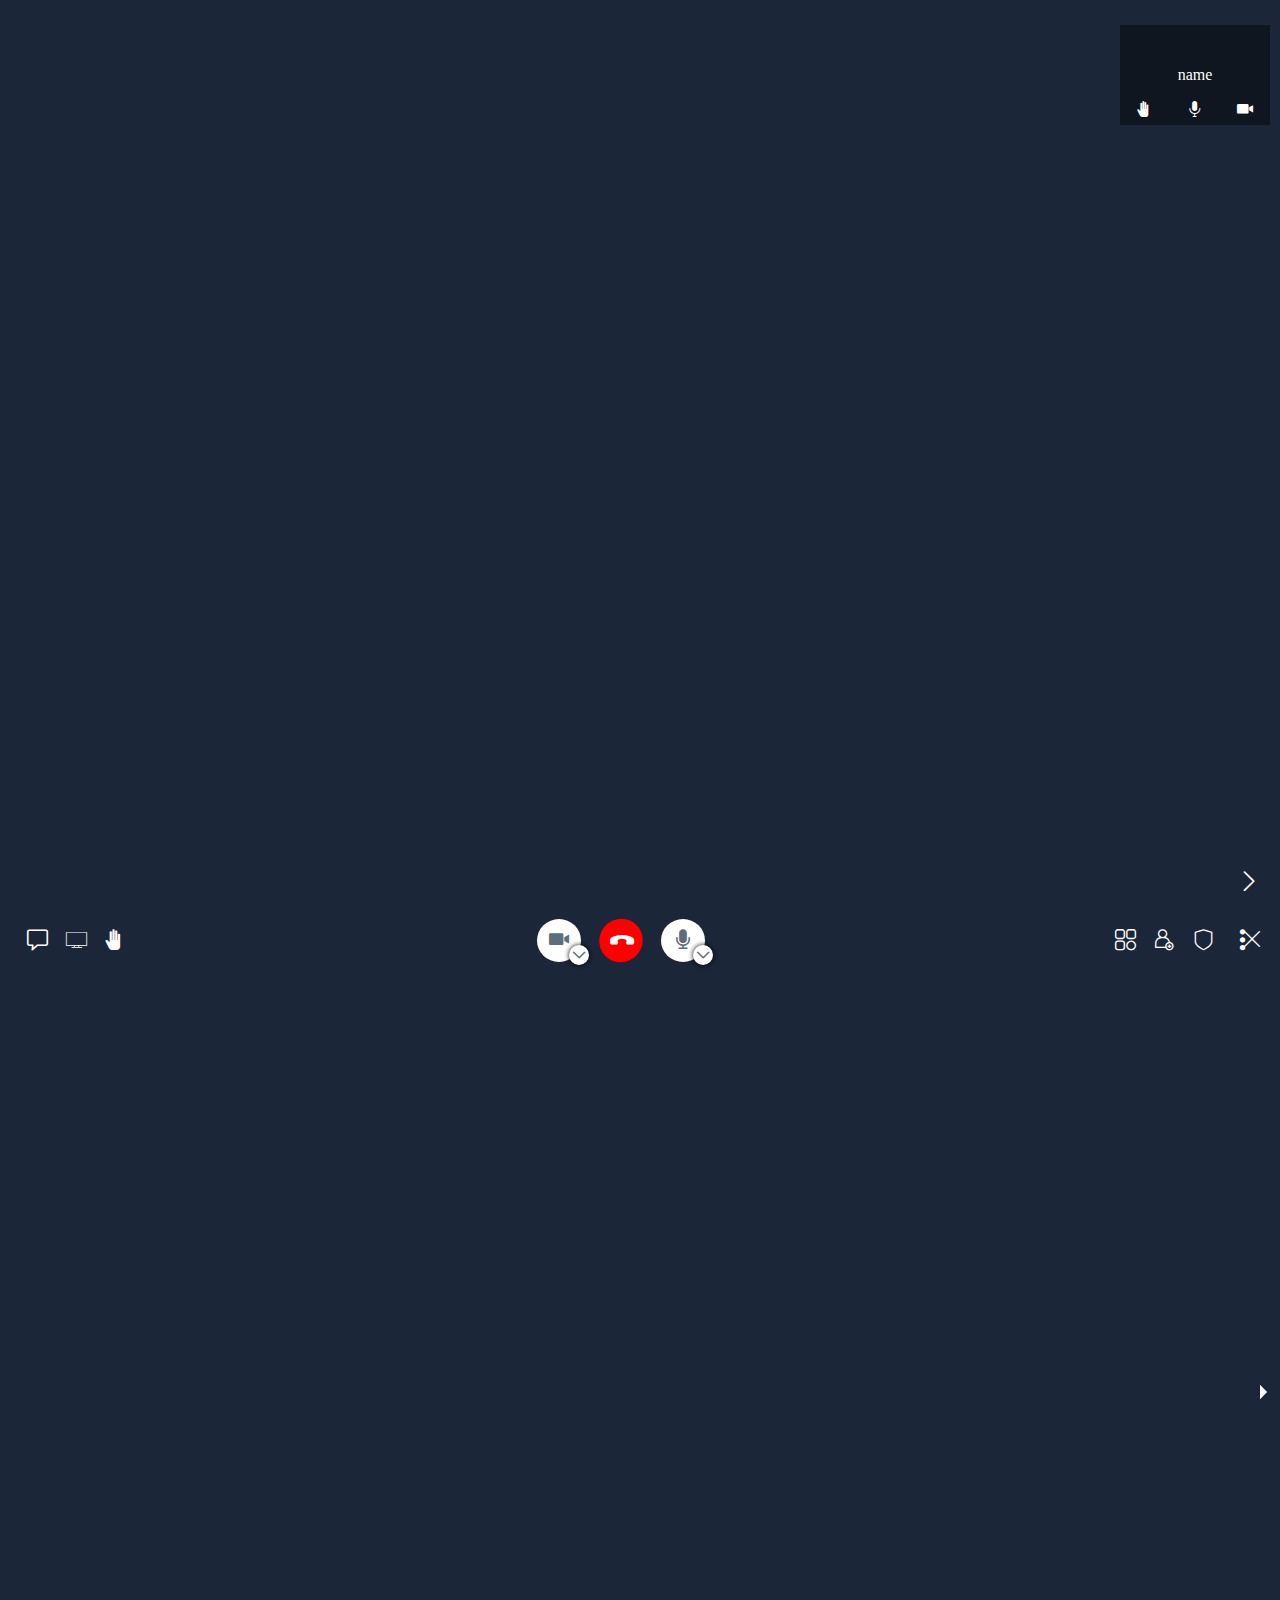
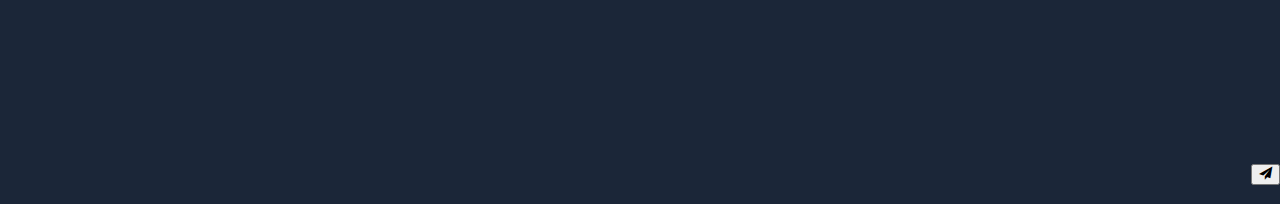
<file: index.html>
<!DOCTYPE html>
<html lang="en">
<head>
    <meta charset="UTF-8">
    <title>Title</title>
    <meta name="viewport" content="width=device-width, initial-scale=1.0">
    <link rel="stylesheet" href="icons/style.css">
    <link rel="stylesheet" href="styles.css">
    <script src="https://ajax.googleapis.com/ajax/libs/jquery/3.5.1/jquery.min.js"></script>
    <script src="js/main.js"></script>


</head>
<body dir="rtl">
<section id="main-container">
    <div id="video-box">
        <div class="bgVideo-box">
            <video id="bgVideo" src="" autoplay muted></video>
        </div>
        <div id="local-video" class="smallVideo">
            <video id="l1" src="" autoplay muted></video>
            <div class="name-box"><p>name</p></div>
            <div class="icons-box">
                <div class="camera"><span class="icon-video-camera"></span></div>
                <div class="mic"><span class="icon-microphone"></span></div>
                <div class="hand"><span class="icon-hand"></span></div>
            </div>
        </div>
        <div id="HoverBox">

            <div class="bottomSection">

                <div id="remote_camera" class="otherUsers-video smallVideo">
                    <div class="otherUser-videoBox">
                        <video src="video.mp4" autoplay muted></video>
                        <div class="name-box"><p>name</p></div>
                        <div class="icons-box">
                            <div class="camera"><span class="icon-video-camera"></span></div>
                            <div class="mic"><span class="icon-microphone"></span></div>
                            <div class="hand"><span class="icon-hand"></span></div>
                        </div>
                    </div>


                </div>

                <div class="bottomMenu">
                    <div id="pullRight"><span class="icon-next"></span></div>
                    <div class="bottomIconsRow">

                        <div class="sideIcons"><span class=" icon-menu-4"></span> <span class="icon-contact"></span>
                            <span class="icon-shield-1"></span>


                            <span class="icon-menu-21"></span>


                        </div>
                        <div class="centerIcons">

                            <div class="Iconmicrophone circleIcon">
                                <span class="icon-microphone-black-shape"></span>
                                <div class="dropdownIconBox"><span class="icon-next"></span></div>
                            </div>
                            <div class="Iconphone circleIcon"><span class="icon-phone-call"></span></div>
                            <div class="Iconcamera circleIcon">
                                <span class=" icon-video-camera"></span>
                                <div class="dropdownIconBox"><span class="icon-next"></span></div>
                            </div>


                        </div>
                        <div class="sideIcons"><span id="chat-btn" class="icon-chat-1"></span> <span
                                class="icon-monitor1"></span>
                            <span class="icon-hand"></span>


                        </div>
                    </div>

                </div>
            </div>

        </div>
    </div>
    <div id="chat-box">
        <div class="chat-header"><span id="close-chat" class="icon-cancel"></span></div>
        <div class="chat-body">
            <div class="send-massage">
                 <div class="user-profile-img" style="background-image: url('img/4239274.jpg')"></div>
                <div class="text-massage">
                    <h5>mahdi723524</h5>
                    <p>نخستین بار طرح اولیه لیزر (میزر) را انیشتین داد.[نیازمند منبع] کار لیزر به این‌گونه است که با تابش یک فوتون به یک ذره (اتم یا مولکول یا یون) برانگیخته، یک فوتون دیگر نیز آزاد می‌شود که این دو فوتون با هم، هم فرکانس هستند. با ادامه این روند شمار فوتون‌ها افزایش</p>
                    <span class="date">20/5/1399</span>
                </div>

            </div>
            <div class="receive-massage">
                <div class="user-profile-img" style="background-image: url('img/4239274.jpg')"></div>
                <div class="text-massage">
                    <h5>mahdi723524</h5>
                    <p>نخستین بار طرح اولیه لیزر (میزر) را انیشتین داد.[نیازمند منبع] کار لیزر به این‌گونه است که با تابش یک فوتون به یک ذره (اتم یا مولکول یا یون) برانگیخته، یک فوتون دیگر نیز آزاد می‌شود که این دو فوتون با هم، هم فرکانس هستند. با ادامه این روند شمار فوتون‌ها افزایش</p>
                    <span class="date">20/5/1399</span>
                </div>

            </div>
            <div class="send-massage">
                 <div class="user-profile-img" style="background-image: url('img/4239274.jpg')"></div>
                <div class="text-massage">
                    <h5>mahdi723524</h5>
                    <p>نخستین بار طرح اولیه لیزر (میزر) را انیشتین داد.[نیازمند منبع] کار لیزر به این‌گونه است که با تابش یک فوتون به یک ذره (اتم یا مولکول یا یون) برانگیخته، یک فوتون دیگر نیز آزاد می‌شود که این دو فوتون با هم، هم فرکانس هستند. با ادامه این روند شمار فوتون‌ها افزایش</p>
                    <span class="date">20/5/1399</span>
                </div>

            </div>
            <div class="receive-massage">
                <div class="user-profile-img" style="background-image: url('img/4239274.jpg')"></div>
                <div class="text-massage">
                    <h5>mahdi723524</h5>
                    <p>نخستین بار طرح اولیه لیزر (میزر) را انیشتین داد.[نیازمند منبع] کار لیزر به این‌گونه است که با تابش یک فوتون به یک ذره (اتم یا مولکول یا یون) برانگیخته، یک فوتون دیگر نیز آزاد می‌شود که این دو فوتون با هم، هم فرکانس هستند. با ادامه این روند شمار فوتون‌ها افزایش</p>
                    <span class="date">20/5/1399</span>
                </div>

            </div>
        </div>
        <div class="chat-footer">
            <div id="ta-frame">
                <textarea placeholder="پیام خود را بنویسید." rows='1'></textarea>
            </div>
            <div><button><span class="icon-send"></span></button></div>
        </div>
    </div>
</section>


<script>
    $('#pullRight').on('click', function () {
        $('.smallVideo').toggleClass('PullRight');
        $(this).toggleClass('rotate');

    })

    $(document).ready(function () {

        var bgVideo = $('#main-container');
        var moveTimer;

        bgVideo.on("mouseout", function () {
            $('#HoverBox').removeClass('mouse-move')
            clearTimeout(moveTimer);
        });

        bgVideo.on("mousemove", function () {
            clearTimeout(moveTimer);
            moveTimer = setTimeout(function () {
                $('#HoverBox').removeClass('mouse-move');
            }, 2000)

            $('#HoverBox').addClass('mouse-move');
        });
    });
    $('#chat-btn').on('click', function () {
        $('#main-container').toggleClass('open-chatBox');
    })
    $('#close-chat').on('click', function () {
        $('#main-container').removeClass('open-chatBox');
    })

</script>
<script>
    // chat text area
    var div = document.querySelector('#ta-frame');
    var ta = document.querySelector('textarea');

    ta.addEventListener('keydown', autosize);

    function autosize() {
        setTimeout(function () {
            ta.style.cssText = 'height:0px'; // 文字を削除した場合にscrollHeightを縮めるためにこれが必要
            var height = Math.min(20 * 5, ta.scrollHeight);
            div.style.cssText = 'height:' + height + 'px';
            ta.style.cssText = 'height:' + height + 'px';
        }, 0);
    }
</script>
</body>
</html>
</file>
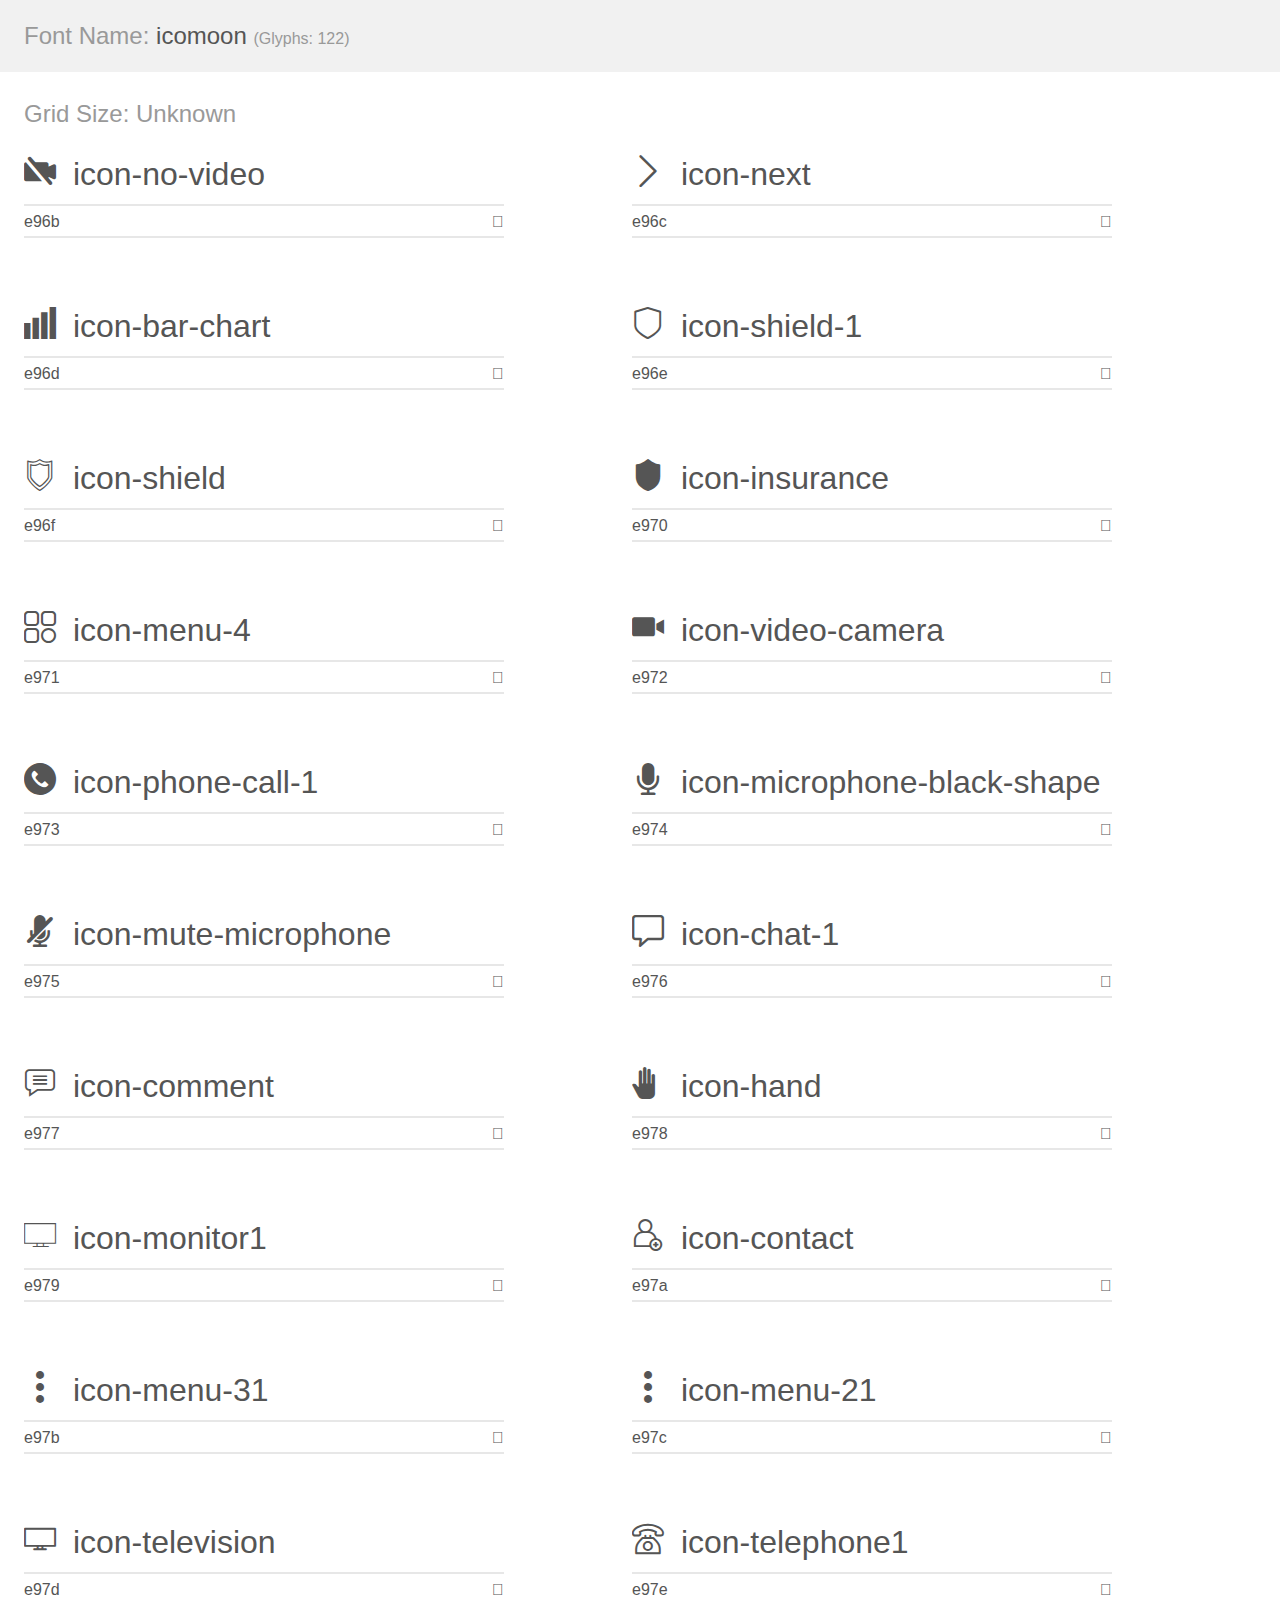
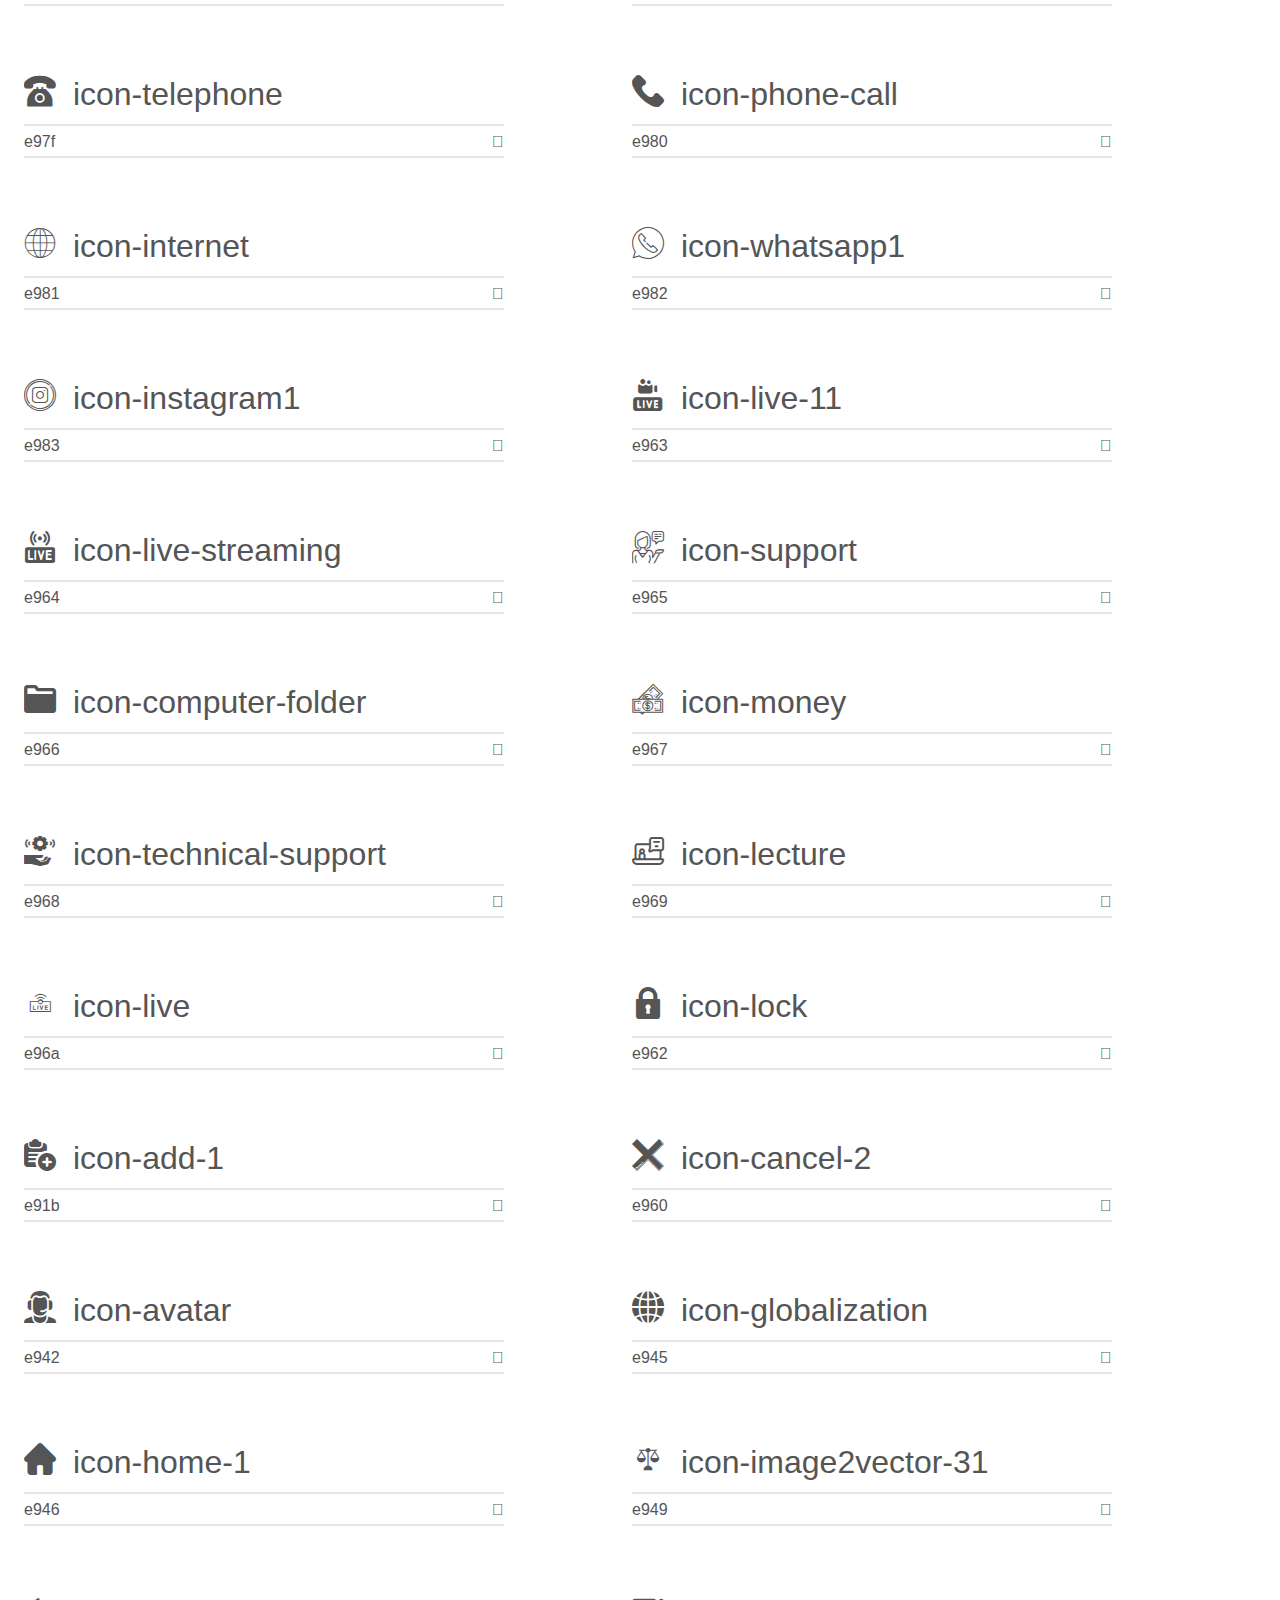
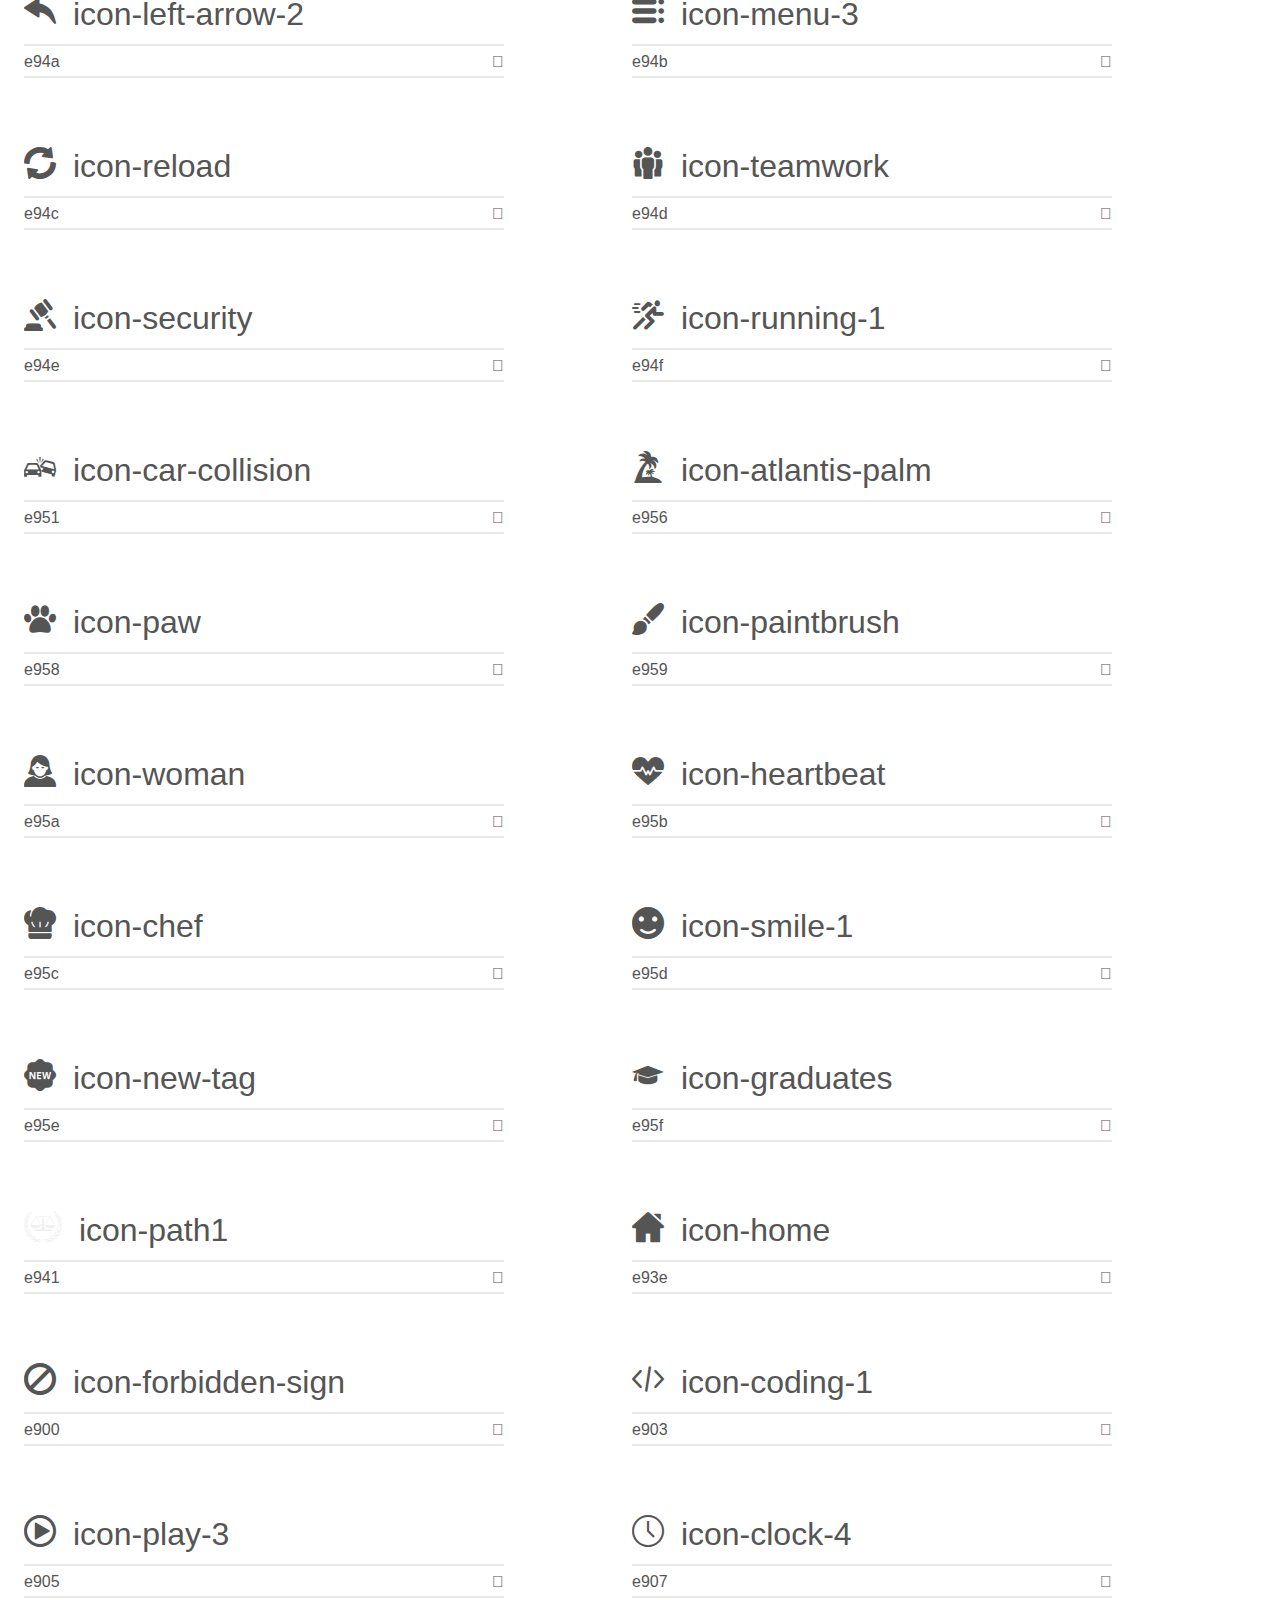
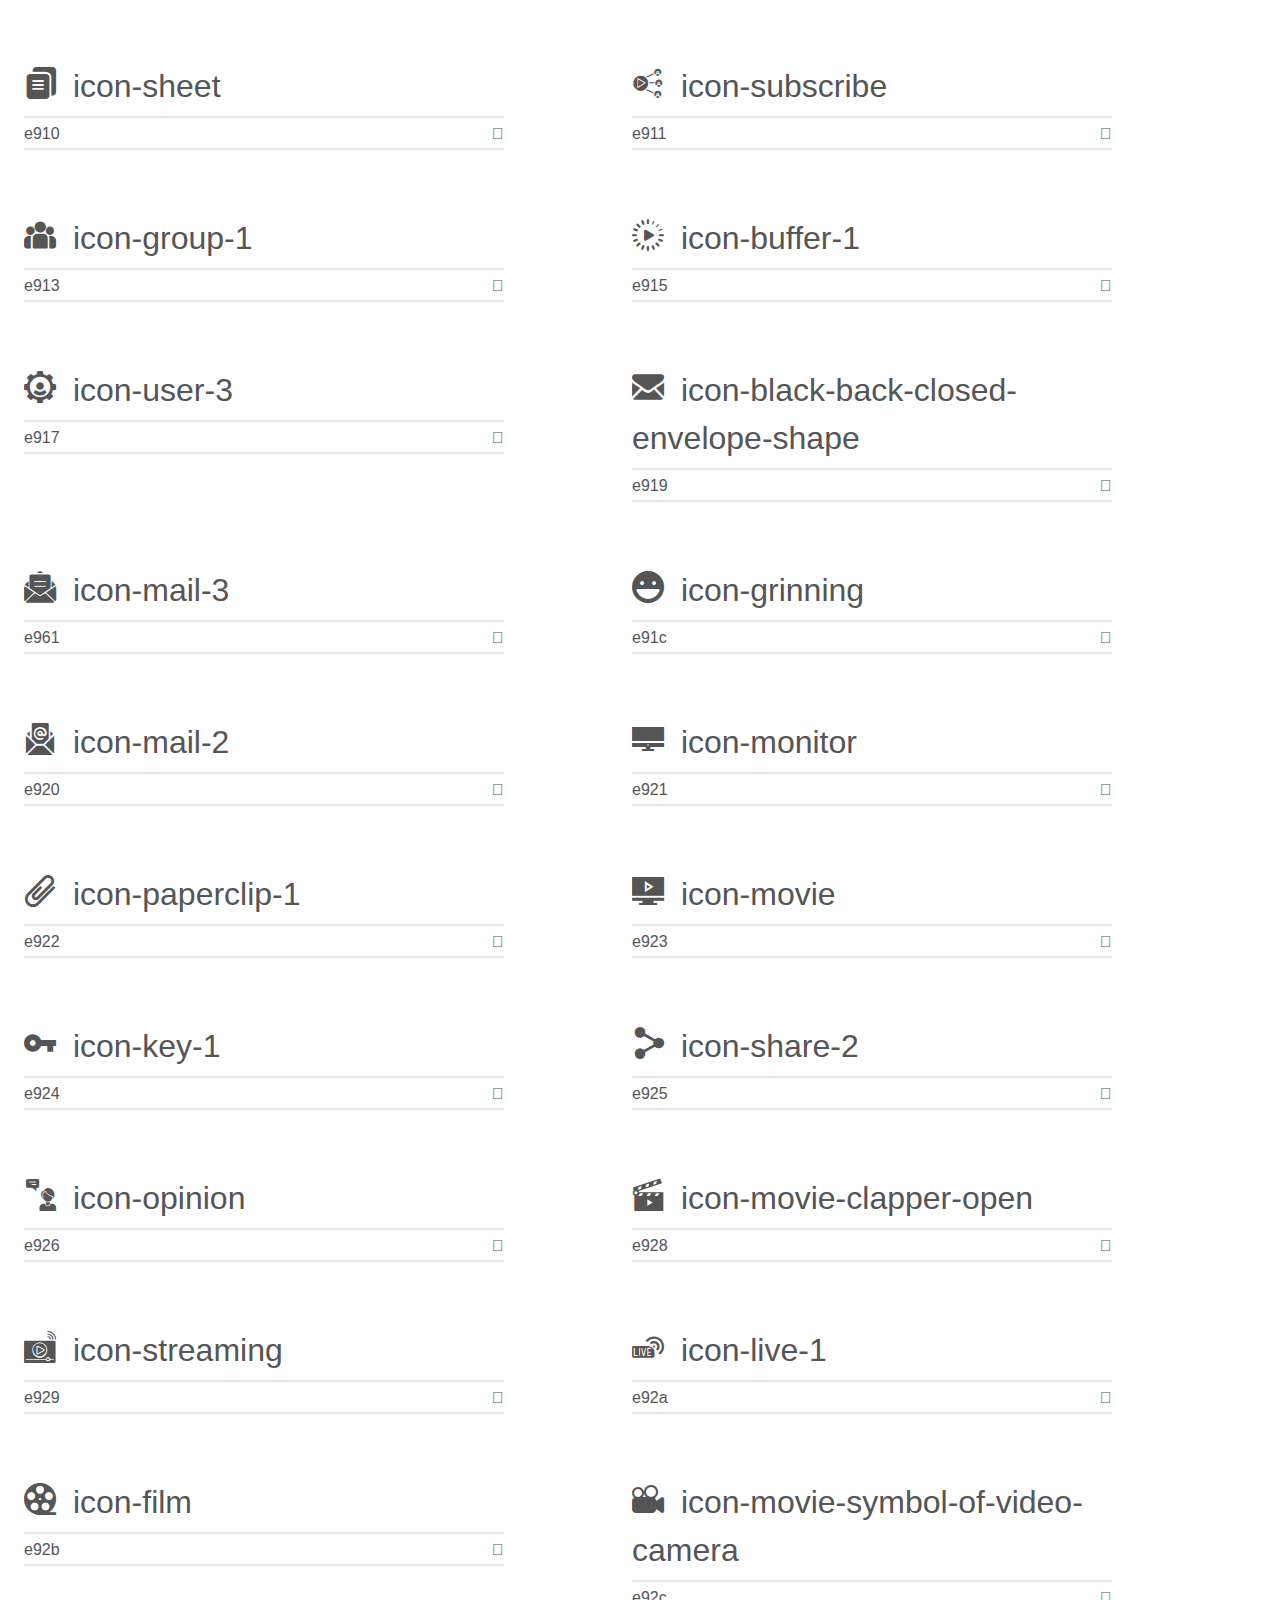
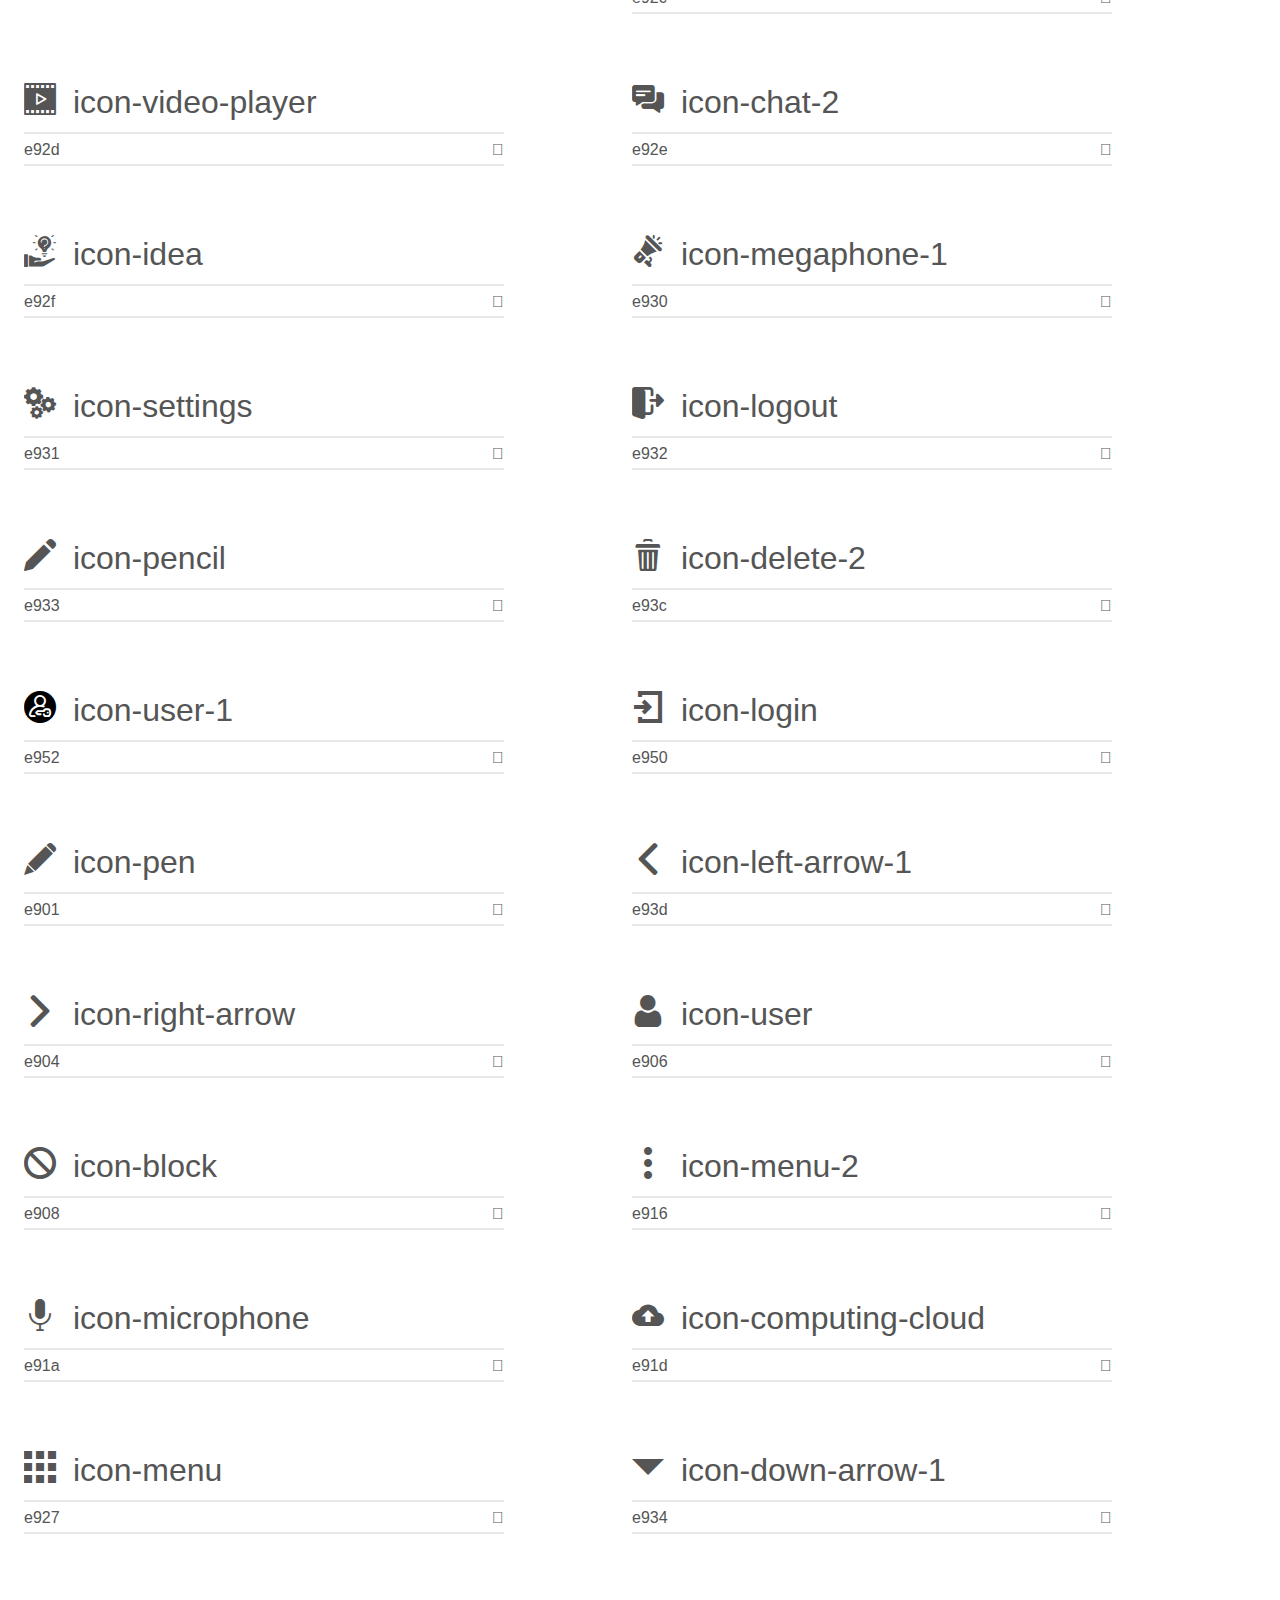
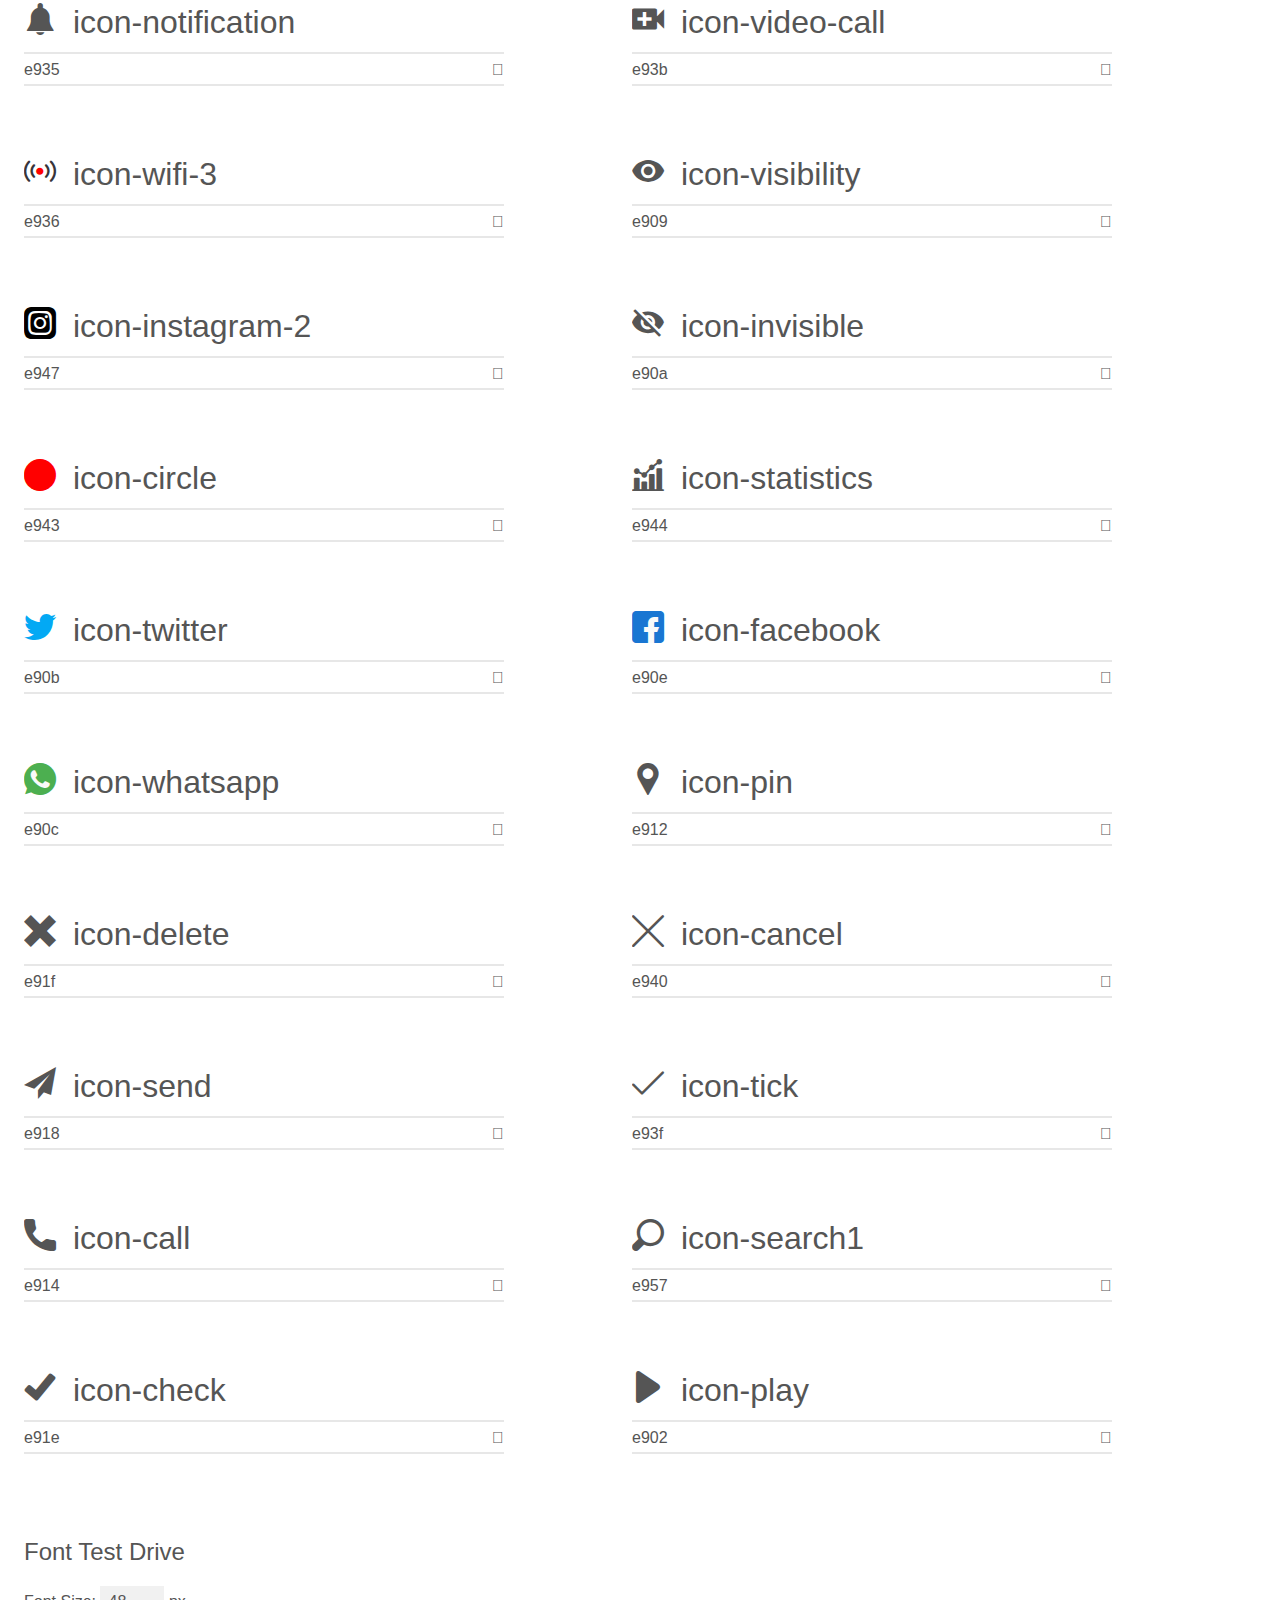
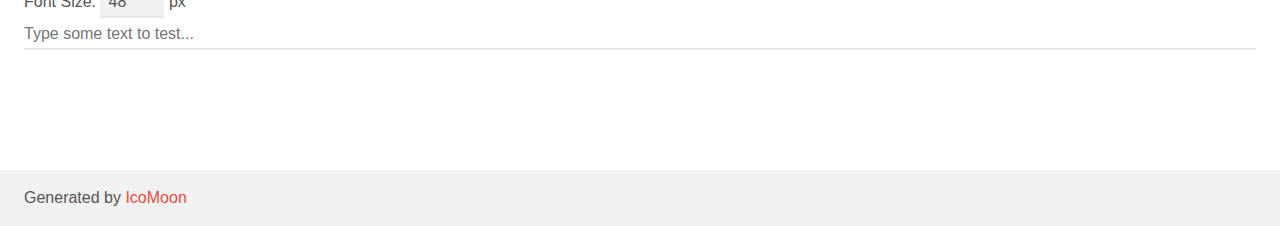
<file: icons/demo.html>
<!doctype html>
<html>
<head>
    <meta charset="utf-8">
    <title>IcoMoon Demo</title>
    <meta name="description" content="An Icon Font Generated By IcoMoon.io">
    <meta name="viewport" content="width=device-width, initial-scale=1">
    <link rel="stylesheet" href="demo-files/demo.css">
    <link rel="stylesheet" href="style.css"></head>
<body>
    <div class="bgc1 clearfix">
        <h1 class="mhmm mvm"><span class="fgc1">Font Name:</span> icomoon <small class="fgc1">(Glyphs:&nbsp;122)</small></h1>
    </div>
    <div class="clearfix mhl ptl">
        <h1 class="mvm mtn fgc1">Grid Size: Unknown</h1>
        <div class="glyph fs1">
            <div class="clearfix bshadow0 pbs">
                <span class="icon-no-video"></span>
                <span class="mls"> icon-no-video</span>
            </div>
            <fieldset class="fs0 size1of1 clearfix hidden-false">
                <input type="text" readonly value="e96b" class="unit size1of2" />
                <input type="text" maxlength="1" readonly value="&#xe96b;" class="unitRight size1of2 talign-right" />
            </fieldset>
            <div class="fs0 bshadow0 clearfix hidden-true">
                <span class="unit pvs fgc1">liga: </span>
                <input type="text" readonly value="" class="liga unitRight" />
            </div>
        </div>
        <div class="glyph fs1">
            <div class="clearfix bshadow0 pbs">
                <span class="icon-next"></span>
                <span class="mls"> icon-next</span>
            </div>
            <fieldset class="fs0 size1of1 clearfix hidden-false">
                <input type="text" readonly value="e96c" class="unit size1of2" />
                <input type="text" maxlength="1" readonly value="&#xe96c;" class="unitRight size1of2 talign-right" />
            </fieldset>
            <div class="fs0 bshadow0 clearfix hidden-true">
                <span class="unit pvs fgc1">liga: </span>
                <input type="text" readonly value="" class="liga unitRight" />
            </div>
        </div>
        <div class="glyph fs1">
            <div class="clearfix bshadow0 pbs">
                <span class="icon-bar-chart"></span>
                <span class="mls"> icon-bar-chart</span>
            </div>
            <fieldset class="fs0 size1of1 clearfix hidden-false">
                <input type="text" readonly value="e96d" class="unit size1of2" />
                <input type="text" maxlength="1" readonly value="&#xe96d;" class="unitRight size1of2 talign-right" />
            </fieldset>
            <div class="fs0 bshadow0 clearfix hidden-true">
                <span class="unit pvs fgc1">liga: </span>
                <input type="text" readonly value="" class="liga unitRight" />
            </div>
        </div>
        <div class="glyph fs1">
            <div class="clearfix bshadow0 pbs">
                <span class="icon-shield-1"></span>
                <span class="mls"> icon-shield-1</span>
            </div>
            <fieldset class="fs0 size1of1 clearfix hidden-false">
                <input type="text" readonly value="e96e" class="unit size1of2" />
                <input type="text" maxlength="1" readonly value="&#xe96e;" class="unitRight size1of2 talign-right" />
            </fieldset>
            <div class="fs0 bshadow0 clearfix hidden-true">
                <span class="unit pvs fgc1">liga: </span>
                <input type="text" readonly value="" class="liga unitRight" />
            </div>
        </div>
        <div class="glyph fs1">
            <div class="clearfix bshadow0 pbs">
                <span class="icon-shield"></span>
                <span class="mls"> icon-shield</span>
            </div>
            <fieldset class="fs0 size1of1 clearfix hidden-false">
                <input type="text" readonly value="e96f" class="unit size1of2" />
                <input type="text" maxlength="1" readonly value="&#xe96f;" class="unitRight size1of2 talign-right" />
            </fieldset>
            <div class="fs0 bshadow0 clearfix hidden-true">
                <span class="unit pvs fgc1">liga: </span>
                <input type="text" readonly value="" class="liga unitRight" />
            </div>
        </div>
        <div class="glyph fs1">
            <div class="clearfix bshadow0 pbs">
                <span class="icon-insurance"></span>
                <span class="mls"> icon-insurance</span>
            </div>
            <fieldset class="fs0 size1of1 clearfix hidden-false">
                <input type="text" readonly value="e970" class="unit size1of2" />
                <input type="text" maxlength="1" readonly value="&#xe970;" class="unitRight size1of2 talign-right" />
            </fieldset>
            <div class="fs0 bshadow0 clearfix hidden-true">
                <span class="unit pvs fgc1">liga: </span>
                <input type="text" readonly value="" class="liga unitRight" />
            </div>
        </div>
        <div class="glyph fs1">
            <div class="clearfix bshadow0 pbs">
                <span class="icon-menu-4"></span>
                <span class="mls"> icon-menu-4</span>
            </div>
            <fieldset class="fs0 size1of1 clearfix hidden-false">
                <input type="text" readonly value="e971" class="unit size1of2" />
                <input type="text" maxlength="1" readonly value="&#xe971;" class="unitRight size1of2 talign-right" />
            </fieldset>
            <div class="fs0 bshadow0 clearfix hidden-true">
                <span class="unit pvs fgc1">liga: </span>
                <input type="text" readonly value="" class="liga unitRight" />
            </div>
        </div>
        <div class="glyph fs1">
            <div class="clearfix bshadow0 pbs">
                <span class="icon-video-camera"></span>
                <span class="mls"> icon-video-camera</span>
            </div>
            <fieldset class="fs0 size1of1 clearfix hidden-false">
                <input type="text" readonly value="e972" class="unit size1of2" />
                <input type="text" maxlength="1" readonly value="&#xe972;" class="unitRight size1of2 talign-right" />
            </fieldset>
            <div class="fs0 bshadow0 clearfix hidden-true">
                <span class="unit pvs fgc1">liga: </span>
                <input type="text" readonly value="" class="liga unitRight" />
            </div>
        </div>
        <div class="glyph fs1">
            <div class="clearfix bshadow0 pbs">
                <span class="icon-phone-call-1"></span>
                <span class="mls"> icon-phone-call-1</span>
            </div>
            <fieldset class="fs0 size1of1 clearfix hidden-false">
                <input type="text" readonly value="e973" class="unit size1of2" />
                <input type="text" maxlength="1" readonly value="&#xe973;" class="unitRight size1of2 talign-right" />
            </fieldset>
            <div class="fs0 bshadow0 clearfix hidden-true">
                <span class="unit pvs fgc1">liga: </span>
                <input type="text" readonly value="" class="liga unitRight" />
            </div>
        </div>
        <div class="glyph fs1">
            <div class="clearfix bshadow0 pbs">
                <span class="icon-microphone-black-shape"></span>
                <span class="mls"> icon-microphone-black-shape</span>
            </div>
            <fieldset class="fs0 size1of1 clearfix hidden-false">
                <input type="text" readonly value="e974" class="unit size1of2" />
                <input type="text" maxlength="1" readonly value="&#xe974;" class="unitRight size1of2 talign-right" />
            </fieldset>
            <div class="fs0 bshadow0 clearfix hidden-true">
                <span class="unit pvs fgc1">liga: </span>
                <input type="text" readonly value="" class="liga unitRight" />
            </div>
        </div>
        <div class="glyph fs1">
            <div class="clearfix bshadow0 pbs">
                <span class="icon-mute-microphone"></span>
                <span class="mls"> icon-mute-microphone</span>
            </div>
            <fieldset class="fs0 size1of1 clearfix hidden-false">
                <input type="text" readonly value="e975" class="unit size1of2" />
                <input type="text" maxlength="1" readonly value="&#xe975;" class="unitRight size1of2 talign-right" />
            </fieldset>
            <div class="fs0 bshadow0 clearfix hidden-true">
                <span class="unit pvs fgc1">liga: </span>
                <input type="text" readonly value="" class="liga unitRight" />
            </div>
        </div>
        <div class="glyph fs1">
            <div class="clearfix bshadow0 pbs">
                <span class="icon-chat-1"></span>
                <span class="mls"> icon-chat-1</span>
            </div>
            <fieldset class="fs0 size1of1 clearfix hidden-false">
                <input type="text" readonly value="e976" class="unit size1of2" />
                <input type="text" maxlength="1" readonly value="&#xe976;" class="unitRight size1of2 talign-right" />
            </fieldset>
            <div class="fs0 bshadow0 clearfix hidden-true">
                <span class="unit pvs fgc1">liga: </span>
                <input type="text" readonly value="" class="liga unitRight" />
            </div>
        </div>
        <div class="glyph fs1">
            <div class="clearfix bshadow0 pbs">
                <span class="icon-comment"></span>
                <span class="mls"> icon-comment</span>
            </div>
            <fieldset class="fs0 size1of1 clearfix hidden-false">
                <input type="text" readonly value="e977" class="unit size1of2" />
                <input type="text" maxlength="1" readonly value="&#xe977;" class="unitRight size1of2 talign-right" />
            </fieldset>
            <div class="fs0 bshadow0 clearfix hidden-true">
                <span class="unit pvs fgc1">liga: </span>
                <input type="text" readonly value="" class="liga unitRight" />
            </div>
        </div>
        <div class="glyph fs1">
            <div class="clearfix bshadow0 pbs">
                <span class="icon-hand"></span>
                <span class="mls"> icon-hand</span>
            </div>
            <fieldset class="fs0 size1of1 clearfix hidden-false">
                <input type="text" readonly value="e978" class="unit size1of2" />
                <input type="text" maxlength="1" readonly value="&#xe978;" class="unitRight size1of2 talign-right" />
            </fieldset>
            <div class="fs0 bshadow0 clearfix hidden-true">
                <span class="unit pvs fgc1">liga: </span>
                <input type="text" readonly value="" class="liga unitRight" />
            </div>
        </div>
        <div class="glyph fs1">
            <div class="clearfix bshadow0 pbs">
                <span class="icon-monitor1"></span>
                <span class="mls"> icon-monitor1</span>
            </div>
            <fieldset class="fs0 size1of1 clearfix hidden-false">
                <input type="text" readonly value="e979" class="unit size1of2" />
                <input type="text" maxlength="1" readonly value="&#xe979;" class="unitRight size1of2 talign-right" />
            </fieldset>
            <div class="fs0 bshadow0 clearfix hidden-true">
                <span class="unit pvs fgc1">liga: </span>
                <input type="text" readonly value="" class="liga unitRight" />
            </div>
        </div>
        <div class="glyph fs1">
            <div class="clearfix bshadow0 pbs">
                <span class="icon-contact"></span>
                <span class="mls"> icon-contact</span>
            </div>
            <fieldset class="fs0 size1of1 clearfix hidden-false">
                <input type="text" readonly value="e97a" class="unit size1of2" />
                <input type="text" maxlength="1" readonly value="&#xe97a;" class="unitRight size1of2 talign-right" />
            </fieldset>
            <div class="fs0 bshadow0 clearfix hidden-true">
                <span class="unit pvs fgc1">liga: </span>
                <input type="text" readonly value="" class="liga unitRight" />
            </div>
        </div>
        <div class="glyph fs1">
            <div class="clearfix bshadow0 pbs">
                <span class="icon-menu-31"></span>
                <span class="mls"> icon-menu-31</span>
            </div>
            <fieldset class="fs0 size1of1 clearfix hidden-false">
                <input type="text" readonly value="e97b" class="unit size1of2" />
                <input type="text" maxlength="1" readonly value="&#xe97b;" class="unitRight size1of2 talign-right" />
            </fieldset>
            <div class="fs0 bshadow0 clearfix hidden-true">
                <span class="unit pvs fgc1">liga: </span>
                <input type="text" readonly value="" class="liga unitRight" />
            </div>
        </div>
        <div class="glyph fs1">
            <div class="clearfix bshadow0 pbs">
                <span class="icon-menu-21"></span>
                <span class="mls"> icon-menu-21</span>
            </div>
            <fieldset class="fs0 size1of1 clearfix hidden-false">
                <input type="text" readonly value="e97c" class="unit size1of2" />
                <input type="text" maxlength="1" readonly value="&#xe97c;" class="unitRight size1of2 talign-right" />
            </fieldset>
            <div class="fs0 bshadow0 clearfix hidden-true">
                <span class="unit pvs fgc1">liga: </span>
                <input type="text" readonly value="" class="liga unitRight" />
            </div>
        </div>
        <div class="glyph fs1">
            <div class="clearfix bshadow0 pbs">
                <span class="icon-television"></span>
                <span class="mls"> icon-television</span>
            </div>
            <fieldset class="fs0 size1of1 clearfix hidden-false">
                <input type="text" readonly value="e97d" class="unit size1of2" />
                <input type="text" maxlength="1" readonly value="&#xe97d;" class="unitRight size1of2 talign-right" />
            </fieldset>
            <div class="fs0 bshadow0 clearfix hidden-true">
                <span class="unit pvs fgc1">liga: </span>
                <input type="text" readonly value="" class="liga unitRight" />
            </div>
        </div>
        <div class="glyph fs1">
            <div class="clearfix bshadow0 pbs">
                <span class="icon-telephone1"></span>
                <span class="mls"> icon-telephone1</span>
            </div>
            <fieldset class="fs0 size1of1 clearfix hidden-false">
                <input type="text" readonly value="e97e" class="unit size1of2" />
                <input type="text" maxlength="1" readonly value="&#xe97e;" class="unitRight size1of2 talign-right" />
            </fieldset>
            <div class="fs0 bshadow0 clearfix hidden-true">
                <span class="unit pvs fgc1">liga: </span>
                <input type="text" readonly value="" class="liga unitRight" />
            </div>
        </div>
        <div class="glyph fs1">
            <div class="clearfix bshadow0 pbs">
                <span class="icon-telephone"></span>
                <span class="mls"> icon-telephone</span>
            </div>
            <fieldset class="fs0 size1of1 clearfix hidden-false">
                <input type="text" readonly value="e97f" class="unit size1of2" />
                <input type="text" maxlength="1" readonly value="&#xe97f;" class="unitRight size1of2 talign-right" />
            </fieldset>
            <div class="fs0 bshadow0 clearfix hidden-true">
                <span class="unit pvs fgc1">liga: </span>
                <input type="text" readonly value="" class="liga unitRight" />
            </div>
        </div>
        <div class="glyph fs1">
            <div class="clearfix bshadow0 pbs">
                <span class="icon-phone-call"></span>
                <span class="mls"> icon-phone-call</span>
            </div>
            <fieldset class="fs0 size1of1 clearfix hidden-false">
                <input type="text" readonly value="e980" class="unit size1of2" />
                <input type="text" maxlength="1" readonly value="&#xe980;" class="unitRight size1of2 talign-right" />
            </fieldset>
            <div class="fs0 bshadow0 clearfix hidden-true">
                <span class="unit pvs fgc1">liga: </span>
                <input type="text" readonly value="" class="liga unitRight" />
            </div>
        </div>
        <div class="glyph fs1">
            <div class="clearfix bshadow0 pbs">
                <span class="icon-internet"></span>
                <span class="mls"> icon-internet</span>
            </div>
            <fieldset class="fs0 size1of1 clearfix hidden-false">
                <input type="text" readonly value="e981" class="unit size1of2" />
                <input type="text" maxlength="1" readonly value="&#xe981;" class="unitRight size1of2 talign-right" />
            </fieldset>
            <div class="fs0 bshadow0 clearfix hidden-true">
                <span class="unit pvs fgc1">liga: </span>
                <input type="text" readonly value="" class="liga unitRight" />
            </div>
        </div>
        <div class="glyph fs1">
            <div class="clearfix bshadow0 pbs">
                <span class="icon-whatsapp1"></span>
                <span class="mls"> icon-whatsapp1</span>
            </div>
            <fieldset class="fs0 size1of1 clearfix hidden-false">
                <input type="text" readonly value="e982" class="unit size1of2" />
                <input type="text" maxlength="1" readonly value="&#xe982;" class="unitRight size1of2 talign-right" />
            </fieldset>
            <div class="fs0 bshadow0 clearfix hidden-true">
                <span class="unit pvs fgc1">liga: </span>
                <input type="text" readonly value="" class="liga unitRight" />
            </div>
        </div>
        <div class="glyph fs1">
            <div class="clearfix bshadow0 pbs">
                <span class="icon-instagram1"></span>
                <span class="mls"> icon-instagram1</span>
            </div>
            <fieldset class="fs0 size1of1 clearfix hidden-false">
                <input type="text" readonly value="e983" class="unit size1of2" />
                <input type="text" maxlength="1" readonly value="&#xe983;" class="unitRight size1of2 talign-right" />
            </fieldset>
            <div class="fs0 bshadow0 clearfix hidden-true">
                <span class="unit pvs fgc1">liga: </span>
                <input type="text" readonly value="" class="liga unitRight" />
            </div>
        </div>
        <div class="glyph fs1">
            <div class="clearfix bshadow0 pbs">
                <span class="icon-live-11"></span>
                <span class="mls"> icon-live-11</span>
            </div>
            <fieldset class="fs0 size1of1 clearfix hidden-false">
                <input type="text" readonly value="e963" class="unit size1of2" />
                <input type="text" maxlength="1" readonly value="&#xe963;" class="unitRight size1of2 talign-right" />
            </fieldset>
            <div class="fs0 bshadow0 clearfix hidden-true">
                <span class="unit pvs fgc1">liga: </span>
                <input type="text" readonly value="" class="liga unitRight" />
            </div>
        </div>
        <div class="glyph fs1">
            <div class="clearfix bshadow0 pbs">
                <span class="icon-live-streaming"></span>
                <span class="mls"> icon-live-streaming</span>
            </div>
            <fieldset class="fs0 size1of1 clearfix hidden-false">
                <input type="text" readonly value="e964" class="unit size1of2" />
                <input type="text" maxlength="1" readonly value="&#xe964;" class="unitRight size1of2 talign-right" />
            </fieldset>
            <div class="fs0 bshadow0 clearfix hidden-true">
                <span class="unit pvs fgc1">liga: </span>
                <input type="text" readonly value="" class="liga unitRight" />
            </div>
        </div>
        <div class="glyph fs1">
            <div class="clearfix bshadow0 pbs">
                <span class="icon-support"></span>
                <span class="mls"> icon-support</span>
            </div>
            <fieldset class="fs0 size1of1 clearfix hidden-false">
                <input type="text" readonly value="e965" class="unit size1of2" />
                <input type="text" maxlength="1" readonly value="&#xe965;" class="unitRight size1of2 talign-right" />
            </fieldset>
            <div class="fs0 bshadow0 clearfix hidden-true">
                <span class="unit pvs fgc1">liga: </span>
                <input type="text" readonly value="" class="liga unitRight" />
            </div>
        </div>
        <div class="glyph fs1">
            <div class="clearfix bshadow0 pbs">
                <span class="icon-computer-folder"></span>
                <span class="mls"> icon-computer-folder</span>
            </div>
            <fieldset class="fs0 size1of1 clearfix hidden-false">
                <input type="text" readonly value="e966" class="unit size1of2" />
                <input type="text" maxlength="1" readonly value="&#xe966;" class="unitRight size1of2 talign-right" />
            </fieldset>
            <div class="fs0 bshadow0 clearfix hidden-true">
                <span class="unit pvs fgc1">liga: </span>
                <input type="text" readonly value="" class="liga unitRight" />
            </div>
        </div>
        <div class="glyph fs1">
            <div class="clearfix bshadow0 pbs">
                <span class="icon-money"></span>
                <span class="mls"> icon-money</span>
            </div>
            <fieldset class="fs0 size1of1 clearfix hidden-false">
                <input type="text" readonly value="e967" class="unit size1of2" />
                <input type="text" maxlength="1" readonly value="&#xe967;" class="unitRight size1of2 talign-right" />
            </fieldset>
            <div class="fs0 bshadow0 clearfix hidden-true">
                <span class="unit pvs fgc1">liga: </span>
                <input type="text" readonly value="" class="liga unitRight" />
            </div>
        </div>
        <div class="glyph fs1">
            <div class="clearfix bshadow0 pbs">
                <span class="icon-technical-support"></span>
                <span class="mls"> icon-technical-support</span>
            </div>
            <fieldset class="fs0 size1of1 clearfix hidden-false">
                <input type="text" readonly value="e968" class="unit size1of2" />
                <input type="text" maxlength="1" readonly value="&#xe968;" class="unitRight size1of2 talign-right" />
            </fieldset>
            <div class="fs0 bshadow0 clearfix hidden-true">
                <span class="unit pvs fgc1">liga: </span>
                <input type="text" readonly value="" class="liga unitRight" />
            </div>
        </div>
        <div class="glyph fs1">
            <div class="clearfix bshadow0 pbs">
                <span class="icon-lecture"></span>
                <span class="mls"> icon-lecture</span>
            </div>
            <fieldset class="fs0 size1of1 clearfix hidden-false">
                <input type="text" readonly value="e969" class="unit size1of2" />
                <input type="text" maxlength="1" readonly value="&#xe969;" class="unitRight size1of2 talign-right" />
            </fieldset>
            <div class="fs0 bshadow0 clearfix hidden-true">
                <span class="unit pvs fgc1">liga: </span>
                <input type="text" readonly value="" class="liga unitRight" />
            </div>
        </div>
        <div class="glyph fs1">
            <div class="clearfix bshadow0 pbs">
                <span class="icon-live"></span>
                <span class="mls"> icon-live</span>
            </div>
            <fieldset class="fs0 size1of1 clearfix hidden-false">
                <input type="text" readonly value="e96a" class="unit size1of2" />
                <input type="text" maxlength="1" readonly value="&#xe96a;" class="unitRight size1of2 talign-right" />
            </fieldset>
            <div class="fs0 bshadow0 clearfix hidden-true">
                <span class="unit pvs fgc1">liga: </span>
                <input type="text" readonly value="" class="liga unitRight" />
            </div>
        </div>
        <div class="glyph fs1">
            <div class="clearfix bshadow0 pbs">
                <span class="icon-lock"></span>
                <span class="mls"> icon-lock</span>
            </div>
            <fieldset class="fs0 size1of1 clearfix hidden-false">
                <input type="text" readonly value="e962" class="unit size1of2" />
                <input type="text" maxlength="1" readonly value="&#xe962;" class="unitRight size1of2 talign-right" />
            </fieldset>
            <div class="fs0 bshadow0 clearfix hidden-true">
                <span class="unit pvs fgc1">liga: </span>
                <input type="text" readonly value="" class="liga unitRight" />
            </div>
        </div>
        <div class="glyph fs1">
            <div class="clearfix bshadow0 pbs">
                <span class="icon-add-1"></span>
                <span class="mls"> icon-add-1</span>
            </div>
            <fieldset class="fs0 size1of1 clearfix hidden-false">
                <input type="text" readonly value="e91b" class="unit size1of2" />
                <input type="text" maxlength="1" readonly value="&#xe91b;" class="unitRight size1of2 talign-right" />
            </fieldset>
            <div class="fs0 bshadow0 clearfix hidden-true">
                <span class="unit pvs fgc1">liga: </span>
                <input type="text" readonly value="" class="liga unitRight" />
            </div>
        </div>
        <div class="glyph fs1">
            <div class="clearfix bshadow0 pbs">
                <span class="icon-cancel-2"></span>
                <span class="mls"> icon-cancel-2</span>
            </div>
            <fieldset class="fs0 size1of1 clearfix hidden-false">
                <input type="text" readonly value="e960" class="unit size1of2" />
                <input type="text" maxlength="1" readonly value="&#xe960;" class="unitRight size1of2 talign-right" />
            </fieldset>
            <div class="fs0 bshadow0 clearfix hidden-true">
                <span class="unit pvs fgc1">liga: </span>
                <input type="text" readonly value="" class="liga unitRight" />
            </div>
        </div>
        <div class="glyph fs1">
            <div class="clearfix bshadow0 pbs">
                <span class="icon-avatar"></span>
                <span class="mls"> icon-avatar</span>
            </div>
            <fieldset class="fs0 size1of1 clearfix hidden-false">
                <input type="text" readonly value="e942" class="unit size1of2" />
                <input type="text" maxlength="1" readonly value="&#xe942;" class="unitRight size1of2 talign-right" />
            </fieldset>
            <div class="fs0 bshadow0 clearfix hidden-true">
                <span class="unit pvs fgc1">liga: </span>
                <input type="text" readonly value="" class="liga unitRight" />
            </div>
        </div>
        <div class="glyph fs1">
            <div class="clearfix bshadow0 pbs">
                <span class="icon-globalization"></span>
                <span class="mls"> icon-globalization</span>
            </div>
            <fieldset class="fs0 size1of1 clearfix hidden-false">
                <input type="text" readonly value="e945" class="unit size1of2" />
                <input type="text" maxlength="1" readonly value="&#xe945;" class="unitRight size1of2 talign-right" />
            </fieldset>
            <div class="fs0 bshadow0 clearfix hidden-true">
                <span class="unit pvs fgc1">liga: </span>
                <input type="text" readonly value="" class="liga unitRight" />
            </div>
        </div>
        <div class="glyph fs1">
            <div class="clearfix bshadow0 pbs">
                <span class="icon-home-1"></span>
                <span class="mls"> icon-home-1</span>
            </div>
            <fieldset class="fs0 size1of1 clearfix hidden-false">
                <input type="text" readonly value="e946" class="unit size1of2" />
                <input type="text" maxlength="1" readonly value="&#xe946;" class="unitRight size1of2 talign-right" />
            </fieldset>
            <div class="fs0 bshadow0 clearfix hidden-true">
                <span class="unit pvs fgc1">liga: </span>
                <input type="text" readonly value="" class="liga unitRight" />
            </div>
        </div>
        <div class="glyph fs1">
            <div class="clearfix bshadow0 pbs">
                <span class="icon-image2vector-31"></span>
                <span class="mls"> icon-image2vector-31</span>
            </div>
            <fieldset class="fs0 size1of1 clearfix hidden-false">
                <input type="text" readonly value="e949" class="unit size1of2" />
                <input type="text" maxlength="1" readonly value="&#xe949;" class="unitRight size1of2 talign-right" />
            </fieldset>
            <div class="fs0 bshadow0 clearfix hidden-true">
                <span class="unit pvs fgc1">liga: </span>
                <input type="text" readonly value="" class="liga unitRight" />
            </div>
        </div>
        <div class="glyph fs1">
            <div class="clearfix bshadow0 pbs">
                <span class="icon-left-arrow-2"></span>
                <span class="mls"> icon-left-arrow-2</span>
            </div>
            <fieldset class="fs0 size1of1 clearfix hidden-false">
                <input type="text" readonly value="e94a" class="unit size1of2" />
                <input type="text" maxlength="1" readonly value="&#xe94a;" class="unitRight size1of2 talign-right" />
            </fieldset>
            <div class="fs0 bshadow0 clearfix hidden-true">
                <span class="unit pvs fgc1">liga: </span>
                <input type="text" readonly value="" class="liga unitRight" />
            </div>
        </div>
        <div class="glyph fs1">
            <div class="clearfix bshadow0 pbs">
                <span class="icon-menu-3"></span>
                <span class="mls"> icon-menu-3</span>
            </div>
            <fieldset class="fs0 size1of1 clearfix hidden-false">
                <input type="text" readonly value="e94b" class="unit size1of2" />
                <input type="text" maxlength="1" readonly value="&#xe94b;" class="unitRight size1of2 talign-right" />
            </fieldset>
            <div class="fs0 bshadow0 clearfix hidden-true">
                <span class="unit pvs fgc1">liga: </span>
                <input type="text" readonly value="" class="liga unitRight" />
            </div>
        </div>
        <div class="glyph fs1">
            <div class="clearfix bshadow0 pbs">
                <span class="icon-reload"></span>
                <span class="mls"> icon-reload</span>
            </div>
            <fieldset class="fs0 size1of1 clearfix hidden-false">
                <input type="text" readonly value="e94c" class="unit size1of2" />
                <input type="text" maxlength="1" readonly value="&#xe94c;" class="unitRight size1of2 talign-right" />
            </fieldset>
            <div class="fs0 bshadow0 clearfix hidden-true">
                <span class="unit pvs fgc1">liga: </span>
                <input type="text" readonly value="" class="liga unitRight" />
            </div>
        </div>
        <div class="glyph fs1">
            <div class="clearfix bshadow0 pbs">
                <span class="icon-teamwork"></span>
                <span class="mls"> icon-teamwork</span>
            </div>
            <fieldset class="fs0 size1of1 clearfix hidden-false">
                <input type="text" readonly value="e94d" class="unit size1of2" />
                <input type="text" maxlength="1" readonly value="&#xe94d;" class="unitRight size1of2 talign-right" />
            </fieldset>
            <div class="fs0 bshadow0 clearfix hidden-true">
                <span class="unit pvs fgc1">liga: </span>
                <input type="text" readonly value="" class="liga unitRight" />
            </div>
        </div>
        <div class="glyph fs1">
            <div class="clearfix bshadow0 pbs">
                <span class="icon-security"></span>
                <span class="mls"> icon-security</span>
            </div>
            <fieldset class="fs0 size1of1 clearfix hidden-false">
                <input type="text" readonly value="e94e" class="unit size1of2" />
                <input type="text" maxlength="1" readonly value="&#xe94e;" class="unitRight size1of2 talign-right" />
            </fieldset>
            <div class="fs0 bshadow0 clearfix hidden-true">
                <span class="unit pvs fgc1">liga: </span>
                <input type="text" readonly value="" class="liga unitRight" />
            </div>
        </div>
        <div class="glyph fs1">
            <div class="clearfix bshadow0 pbs">
                <span class="icon-running-1"></span>
                <span class="mls"> icon-running-1</span>
            </div>
            <fieldset class="fs0 size1of1 clearfix hidden-false">
                <input type="text" readonly value="e94f" class="unit size1of2" />
                <input type="text" maxlength="1" readonly value="&#xe94f;" class="unitRight size1of2 talign-right" />
            </fieldset>
            <div class="fs0 bshadow0 clearfix hidden-true">
                <span class="unit pvs fgc1">liga: </span>
                <input type="text" readonly value="" class="liga unitRight" />
            </div>
        </div>
        <div class="glyph fs1">
            <div class="clearfix bshadow0 pbs">
                <span class="icon-car-collision"></span>
                <span class="mls"> icon-car-collision</span>
            </div>
            <fieldset class="fs0 size1of1 clearfix hidden-false">
                <input type="text" readonly value="e951" class="unit size1of2" />
                <input type="text" maxlength="1" readonly value="&#xe951;" class="unitRight size1of2 talign-right" />
            </fieldset>
            <div class="fs0 bshadow0 clearfix hidden-true">
                <span class="unit pvs fgc1">liga: </span>
                <input type="text" readonly value="" class="liga unitRight" />
            </div>
        </div>
        <div class="glyph fs1">
            <div class="clearfix bshadow0 pbs">
                <span class="icon-atlantis-palm"></span>
                <span class="mls"> icon-atlantis-palm</span>
            </div>
            <fieldset class="fs0 size1of1 clearfix hidden-false">
                <input type="text" readonly value="e956" class="unit size1of2" />
                <input type="text" maxlength="1" readonly value="&#xe956;" class="unitRight size1of2 talign-right" />
            </fieldset>
            <div class="fs0 bshadow0 clearfix hidden-true">
                <span class="unit pvs fgc1">liga: </span>
                <input type="text" readonly value="" class="liga unitRight" />
            </div>
        </div>
        <div class="glyph fs1">
            <div class="clearfix bshadow0 pbs">
                <span class="icon-paw"></span>
                <span class="mls"> icon-paw</span>
            </div>
            <fieldset class="fs0 size1of1 clearfix hidden-false">
                <input type="text" readonly value="e958" class="unit size1of2" />
                <input type="text" maxlength="1" readonly value="&#xe958;" class="unitRight size1of2 talign-right" />
            </fieldset>
            <div class="fs0 bshadow0 clearfix hidden-true">
                <span class="unit pvs fgc1">liga: </span>
                <input type="text" readonly value="" class="liga unitRight" />
            </div>
        </div>
        <div class="glyph fs1">
            <div class="clearfix bshadow0 pbs">
                <span class="icon-paintbrush"></span>
                <span class="mls"> icon-paintbrush</span>
            </div>
            <fieldset class="fs0 size1of1 clearfix hidden-false">
                <input type="text" readonly value="e959" class="unit size1of2" />
                <input type="text" maxlength="1" readonly value="&#xe959;" class="unitRight size1of2 talign-right" />
            </fieldset>
            <div class="fs0 bshadow0 clearfix hidden-true">
                <span class="unit pvs fgc1">liga: </span>
                <input type="text" readonly value="" class="liga unitRight" />
            </div>
        </div>
        <div class="glyph fs1">
            <div class="clearfix bshadow0 pbs">
                <span class="icon-woman"></span>
                <span class="mls"> icon-woman</span>
            </div>
            <fieldset class="fs0 size1of1 clearfix hidden-false">
                <input type="text" readonly value="e95a" class="unit size1of2" />
                <input type="text" maxlength="1" readonly value="&#xe95a;" class="unitRight size1of2 talign-right" />
            </fieldset>
            <div class="fs0 bshadow0 clearfix hidden-true">
                <span class="unit pvs fgc1">liga: </span>
                <input type="text" readonly value="" class="liga unitRight" />
            </div>
        </div>
        <div class="glyph fs1">
            <div class="clearfix bshadow0 pbs">
                <span class="icon-heartbeat"></span>
                <span class="mls"> icon-heartbeat</span>
            </div>
            <fieldset class="fs0 size1of1 clearfix hidden-false">
                <input type="text" readonly value="e95b" class="unit size1of2" />
                <input type="text" maxlength="1" readonly value="&#xe95b;" class="unitRight size1of2 talign-right" />
            </fieldset>
            <div class="fs0 bshadow0 clearfix hidden-true">
                <span class="unit pvs fgc1">liga: </span>
                <input type="text" readonly value="" class="liga unitRight" />
            </div>
        </div>
        <div class="glyph fs1">
            <div class="clearfix bshadow0 pbs">
                <span class="icon-chef"></span>
                <span class="mls"> icon-chef</span>
            </div>
            <fieldset class="fs0 size1of1 clearfix hidden-false">
                <input type="text" readonly value="e95c" class="unit size1of2" />
                <input type="text" maxlength="1" readonly value="&#xe95c;" class="unitRight size1of2 talign-right" />
            </fieldset>
            <div class="fs0 bshadow0 clearfix hidden-true">
                <span class="unit pvs fgc1">liga: </span>
                <input type="text" readonly value="" class="liga unitRight" />
            </div>
        </div>
        <div class="glyph fs1">
            <div class="clearfix bshadow0 pbs">
                <span class="icon-smile-1"></span>
                <span class="mls"> icon-smile-1</span>
            </div>
            <fieldset class="fs0 size1of1 clearfix hidden-false">
                <input type="text" readonly value="e95d" class="unit size1of2" />
                <input type="text" maxlength="1" readonly value="&#xe95d;" class="unitRight size1of2 talign-right" />
            </fieldset>
            <div class="fs0 bshadow0 clearfix hidden-true">
                <span class="unit pvs fgc1">liga: </span>
                <input type="text" readonly value="" class="liga unitRight" />
            </div>
        </div>
        <div class="glyph fs1">
            <div class="clearfix bshadow0 pbs">
                <span class="icon-new-tag"></span>
                <span class="mls"> icon-new-tag</span>
            </div>
            <fieldset class="fs0 size1of1 clearfix hidden-false">
                <input type="text" readonly value="e95e" class="unit size1of2" />
                <input type="text" maxlength="1" readonly value="&#xe95e;" class="unitRight size1of2 talign-right" />
            </fieldset>
            <div class="fs0 bshadow0 clearfix hidden-true">
                <span class="unit pvs fgc1">liga: </span>
                <input type="text" readonly value="" class="liga unitRight" />
            </div>
        </div>
        <div class="glyph fs1">
            <div class="clearfix bshadow0 pbs">
                <span class="icon-graduates"></span>
                <span class="mls"> icon-graduates</span>
            </div>
            <fieldset class="fs0 size1of1 clearfix hidden-false">
                <input type="text" readonly value="e95f" class="unit size1of2" />
                <input type="text" maxlength="1" readonly value="&#xe95f;" class="unitRight size1of2 talign-right" />
            </fieldset>
            <div class="fs0 bshadow0 clearfix hidden-true">
                <span class="unit pvs fgc1">liga: </span>
                <input type="text" readonly value="" class="liga unitRight" />
            </div>
        </div>
        <div class="glyph fs1">
            <div class="clearfix bshadow0 pbs">
                <span class="icon-path1"></span>
                <span class="mls"> icon-path1</span>
            </div>
            <fieldset class="fs0 size1of1 clearfix hidden-false">
                <input type="text" readonly value="e941" class="unit size1of2" />
                <input type="text" maxlength="1" readonly value="&#xe941;" class="unitRight size1of2 talign-right" />
            </fieldset>
            <div class="fs0 bshadow0 clearfix hidden-true">
                <span class="unit pvs fgc1">liga: </span>
                <input type="text" readonly value="" class="liga unitRight" />
            </div>
        </div>
        <div class="glyph fs1">
            <div class="clearfix bshadow0 pbs">
                <span class="icon-home"></span>
                <span class="mls"> icon-home</span>
            </div>
            <fieldset class="fs0 size1of1 clearfix hidden-false">
                <input type="text" readonly value="e93e" class="unit size1of2" />
                <input type="text" maxlength="1" readonly value="&#xe93e;" class="unitRight size1of2 talign-right" />
            </fieldset>
            <div class="fs0 bshadow0 clearfix hidden-true">
                <span class="unit pvs fgc1">liga: </span>
                <input type="text" readonly value="" class="liga unitRight" />
            </div>
        </div>
        <div class="glyph fs1">
            <div class="clearfix bshadow0 pbs">
                <span class="icon-forbidden-sign"></span>
                <span class="mls"> icon-forbidden-sign</span>
            </div>
            <fieldset class="fs0 size1of1 clearfix hidden-false">
                <input type="text" readonly value="e900" class="unit size1of2" />
                <input type="text" maxlength="1" readonly value="&#xe900;" class="unitRight size1of2 talign-right" />
            </fieldset>
            <div class="fs0 bshadow0 clearfix hidden-true">
                <span class="unit pvs fgc1">liga: </span>
                <input type="text" readonly value="" class="liga unitRight" />
            </div>
        </div>
        <div class="glyph fs1">
            <div class="clearfix bshadow0 pbs">
                <span class="icon-coding-1"></span>
                <span class="mls"> icon-coding-1</span>
            </div>
            <fieldset class="fs0 size1of1 clearfix hidden-false">
                <input type="text" readonly value="e903" class="unit size1of2" />
                <input type="text" maxlength="1" readonly value="&#xe903;" class="unitRight size1of2 talign-right" />
            </fieldset>
            <div class="fs0 bshadow0 clearfix hidden-true">
                <span class="unit pvs fgc1">liga: </span>
                <input type="text" readonly value="" class="liga unitRight" />
            </div>
        </div>
        <div class="glyph fs1">
            <div class="clearfix bshadow0 pbs">
                <span class="icon-play-3"></span>
                <span class="mls"> icon-play-3</span>
            </div>
            <fieldset class="fs0 size1of1 clearfix hidden-false">
                <input type="text" readonly value="e905" class="unit size1of2" />
                <input type="text" maxlength="1" readonly value="&#xe905;" class="unitRight size1of2 talign-right" />
            </fieldset>
            <div class="fs0 bshadow0 clearfix hidden-true">
                <span class="unit pvs fgc1">liga: </span>
                <input type="text" readonly value="" class="liga unitRight" />
            </div>
        </div>
        <div class="glyph fs1">
            <div class="clearfix bshadow0 pbs">
                <span class="icon-clock-4"></span>
                <span class="mls"> icon-clock-4</span>
            </div>
            <fieldset class="fs0 size1of1 clearfix hidden-false">
                <input type="text" readonly value="e907" class="unit size1of2" />
                <input type="text" maxlength="1" readonly value="&#xe907;" class="unitRight size1of2 talign-right" />
            </fieldset>
            <div class="fs0 bshadow0 clearfix hidden-true">
                <span class="unit pvs fgc1">liga: </span>
                <input type="text" readonly value="" class="liga unitRight" />
            </div>
        </div>
        <div class="glyph fs1">
            <div class="clearfix bshadow0 pbs">
                <span class="icon-sheet"></span>
                <span class="mls"> icon-sheet</span>
            </div>
            <fieldset class="fs0 size1of1 clearfix hidden-false">
                <input type="text" readonly value="e910" class="unit size1of2" />
                <input type="text" maxlength="1" readonly value="&#xe910;" class="unitRight size1of2 talign-right" />
            </fieldset>
            <div class="fs0 bshadow0 clearfix hidden-true">
                <span class="unit pvs fgc1">liga: </span>
                <input type="text" readonly value="" class="liga unitRight" />
            </div>
        </div>
        <div class="glyph fs1">
            <div class="clearfix bshadow0 pbs">
                <span class="icon-subscribe"></span>
                <span class="mls"> icon-subscribe</span>
            </div>
            <fieldset class="fs0 size1of1 clearfix hidden-false">
                <input type="text" readonly value="e911" class="unit size1of2" />
                <input type="text" maxlength="1" readonly value="&#xe911;" class="unitRight size1of2 talign-right" />
            </fieldset>
            <div class="fs0 bshadow0 clearfix hidden-true">
                <span class="unit pvs fgc1">liga: </span>
                <input type="text" readonly value="" class="liga unitRight" />
            </div>
        </div>
        <div class="glyph fs1">
            <div class="clearfix bshadow0 pbs">
                <span class="icon-group-1"></span>
                <span class="mls"> icon-group-1</span>
            </div>
            <fieldset class="fs0 size1of1 clearfix hidden-false">
                <input type="text" readonly value="e913" class="unit size1of2" />
                <input type="text" maxlength="1" readonly value="&#xe913;" class="unitRight size1of2 talign-right" />
            </fieldset>
            <div class="fs0 bshadow0 clearfix hidden-true">
                <span class="unit pvs fgc1">liga: </span>
                <input type="text" readonly value="" class="liga unitRight" />
            </div>
        </div>
        <div class="glyph fs1">
            <div class="clearfix bshadow0 pbs">
                <span class="icon-buffer-1"></span>
                <span class="mls"> icon-buffer-1</span>
            </div>
            <fieldset class="fs0 size1of1 clearfix hidden-false">
                <input type="text" readonly value="e915" class="unit size1of2" />
                <input type="text" maxlength="1" readonly value="&#xe915;" class="unitRight size1of2 talign-right" />
            </fieldset>
            <div class="fs0 bshadow0 clearfix hidden-true">
                <span class="unit pvs fgc1">liga: </span>
                <input type="text" readonly value="" class="liga unitRight" />
            </div>
        </div>
        <div class="glyph fs1">
            <div class="clearfix bshadow0 pbs">
                <span class="icon-user-3"></span>
                <span class="mls"> icon-user-3</span>
            </div>
            <fieldset class="fs0 size1of1 clearfix hidden-false">
                <input type="text" readonly value="e917" class="unit size1of2" />
                <input type="text" maxlength="1" readonly value="&#xe917;" class="unitRight size1of2 talign-right" />
            </fieldset>
            <div class="fs0 bshadow0 clearfix hidden-true">
                <span class="unit pvs fgc1">liga: </span>
                <input type="text" readonly value="" class="liga unitRight" />
            </div>
        </div>
        <div class="glyph fs1">
            <div class="clearfix bshadow0 pbs">
                <span class="icon-black-back-closed-envelope-shape"></span>
                <span class="mls"> icon-black-back-closed-envelope-shape</span>
            </div>
            <fieldset class="fs0 size1of1 clearfix hidden-false">
                <input type="text" readonly value="e919" class="unit size1of2" />
                <input type="text" maxlength="1" readonly value="&#xe919;" class="unitRight size1of2 talign-right" />
            </fieldset>
            <div class="fs0 bshadow0 clearfix hidden-true">
                <span class="unit pvs fgc1">liga: </span>
                <input type="text" readonly value="" class="liga unitRight" />
            </div>
        </div>
        <div class="glyph fs1">
            <div class="clearfix bshadow0 pbs">
                <span class="icon-mail-3"></span>
                <span class="mls"> icon-mail-3</span>
            </div>
            <fieldset class="fs0 size1of1 clearfix hidden-false">
                <input type="text" readonly value="e961" class="unit size1of2" />
                <input type="text" maxlength="1" readonly value="&#xe961;" class="unitRight size1of2 talign-right" />
            </fieldset>
            <div class="fs0 bshadow0 clearfix hidden-true">
                <span class="unit pvs fgc1">liga: </span>
                <input type="text" readonly value="" class="liga unitRight" />
            </div>
        </div>
        <div class="glyph fs1">
            <div class="clearfix bshadow0 pbs">
                <span class="icon-grinning"></span>
                <span class="mls"> icon-grinning</span>
            </div>
            <fieldset class="fs0 size1of1 clearfix hidden-false">
                <input type="text" readonly value="e91c" class="unit size1of2" />
                <input type="text" maxlength="1" readonly value="&#xe91c;" class="unitRight size1of2 talign-right" />
            </fieldset>
            <div class="fs0 bshadow0 clearfix hidden-true">
                <span class="unit pvs fgc1">liga: </span>
                <input type="text" readonly value="" class="liga unitRight" />
            </div>
        </div>
        <div class="glyph fs1">
            <div class="clearfix bshadow0 pbs">
                <span class="icon-mail-2"></span>
                <span class="mls"> icon-mail-2</span>
            </div>
            <fieldset class="fs0 size1of1 clearfix hidden-false">
                <input type="text" readonly value="e920" class="unit size1of2" />
                <input type="text" maxlength="1" readonly value="&#xe920;" class="unitRight size1of2 talign-right" />
            </fieldset>
            <div class="fs0 bshadow0 clearfix hidden-true">
                <span class="unit pvs fgc1">liga: </span>
                <input type="text" readonly value="" class="liga unitRight" />
            </div>
        </div>
        <div class="glyph fs1">
            <div class="clearfix bshadow0 pbs">
                <span class="icon-monitor"></span>
                <span class="mls"> icon-monitor</span>
            </div>
            <fieldset class="fs0 size1of1 clearfix hidden-false">
                <input type="text" readonly value="e921" class="unit size1of2" />
                <input type="text" maxlength="1" readonly value="&#xe921;" class="unitRight size1of2 talign-right" />
            </fieldset>
            <div class="fs0 bshadow0 clearfix hidden-true">
                <span class="unit pvs fgc1">liga: </span>
                <input type="text" readonly value="" class="liga unitRight" />
            </div>
        </div>
        <div class="glyph fs1">
            <div class="clearfix bshadow0 pbs">
                <span class="icon-paperclip-1"></span>
                <span class="mls"> icon-paperclip-1</span>
            </div>
            <fieldset class="fs0 size1of1 clearfix hidden-false">
                <input type="text" readonly value="e922" class="unit size1of2" />
                <input type="text" maxlength="1" readonly value="&#xe922;" class="unitRight size1of2 talign-right" />
            </fieldset>
            <div class="fs0 bshadow0 clearfix hidden-true">
                <span class="unit pvs fgc1">liga: </span>
                <input type="text" readonly value="" class="liga unitRight" />
            </div>
        </div>
        <div class="glyph fs1">
            <div class="clearfix bshadow0 pbs">
                <span class="icon-movie"></span>
                <span class="mls"> icon-movie</span>
            </div>
            <fieldset class="fs0 size1of1 clearfix hidden-false">
                <input type="text" readonly value="e923" class="unit size1of2" />
                <input type="text" maxlength="1" readonly value="&#xe923;" class="unitRight size1of2 talign-right" />
            </fieldset>
            <div class="fs0 bshadow0 clearfix hidden-true">
                <span class="unit pvs fgc1">liga: </span>
                <input type="text" readonly value="" class="liga unitRight" />
            </div>
        </div>
        <div class="glyph fs1">
            <div class="clearfix bshadow0 pbs">
                <span class="icon-key-1"></span>
                <span class="mls"> icon-key-1</span>
            </div>
            <fieldset class="fs0 size1of1 clearfix hidden-false">
                <input type="text" readonly value="e924" class="unit size1of2" />
                <input type="text" maxlength="1" readonly value="&#xe924;" class="unitRight size1of2 talign-right" />
            </fieldset>
            <div class="fs0 bshadow0 clearfix hidden-true">
                <span class="unit pvs fgc1">liga: </span>
                <input type="text" readonly value="" class="liga unitRight" />
            </div>
        </div>
        <div class="glyph fs1">
            <div class="clearfix bshadow0 pbs">
                <span class="icon-share-2"></span>
                <span class="mls"> icon-share-2</span>
            </div>
            <fieldset class="fs0 size1of1 clearfix hidden-false">
                <input type="text" readonly value="e925" class="unit size1of2" />
                <input type="text" maxlength="1" readonly value="&#xe925;" class="unitRight size1of2 talign-right" />
            </fieldset>
            <div class="fs0 bshadow0 clearfix hidden-true">
                <span class="unit pvs fgc1">liga: </span>
                <input type="text" readonly value="" class="liga unitRight" />
            </div>
        </div>
        <div class="glyph fs1">
            <div class="clearfix bshadow0 pbs">
                <span class="icon-opinion"></span>
                <span class="mls"> icon-opinion</span>
            </div>
            <fieldset class="fs0 size1of1 clearfix hidden-false">
                <input type="text" readonly value="e926" class="unit size1of2" />
                <input type="text" maxlength="1" readonly value="&#xe926;" class="unitRight size1of2 talign-right" />
            </fieldset>
            <div class="fs0 bshadow0 clearfix hidden-true">
                <span class="unit pvs fgc1">liga: </span>
                <input type="text" readonly value="" class="liga unitRight" />
            </div>
        </div>
        <div class="glyph fs1">
            <div class="clearfix bshadow0 pbs">
                <span class="icon-movie-clapper-open"></span>
                <span class="mls"> icon-movie-clapper-open</span>
            </div>
            <fieldset class="fs0 size1of1 clearfix hidden-false">
                <input type="text" readonly value="e928" class="unit size1of2" />
                <input type="text" maxlength="1" readonly value="&#xe928;" class="unitRight size1of2 talign-right" />
            </fieldset>
            <div class="fs0 bshadow0 clearfix hidden-true">
                <span class="unit pvs fgc1">liga: </span>
                <input type="text" readonly value="" class="liga unitRight" />
            </div>
        </div>
        <div class="glyph fs1">
            <div class="clearfix bshadow0 pbs">
                <span class="icon-streaming"></span>
                <span class="mls"> icon-streaming</span>
            </div>
            <fieldset class="fs0 size1of1 clearfix hidden-false">
                <input type="text" readonly value="e929" class="unit size1of2" />
                <input type="text" maxlength="1" readonly value="&#xe929;" class="unitRight size1of2 talign-right" />
            </fieldset>
            <div class="fs0 bshadow0 clearfix hidden-true">
                <span class="unit pvs fgc1">liga: </span>
                <input type="text" readonly value="" class="liga unitRight" />
            </div>
        </div>
        <div class="glyph fs1">
            <div class="clearfix bshadow0 pbs">
                <span class="icon-live-1"></span>
                <span class="mls"> icon-live-1</span>
            </div>
            <fieldset class="fs0 size1of1 clearfix hidden-false">
                <input type="text" readonly value="e92a" class="unit size1of2" />
                <input type="text" maxlength="1" readonly value="&#xe92a;" class="unitRight size1of2 talign-right" />
            </fieldset>
            <div class="fs0 bshadow0 clearfix hidden-true">
                <span class="unit pvs fgc1">liga: </span>
                <input type="text" readonly value="" class="liga unitRight" />
            </div>
        </div>
        <div class="glyph fs1">
            <div class="clearfix bshadow0 pbs">
                <span class="icon-film"></span>
                <span class="mls"> icon-film</span>
            </div>
            <fieldset class="fs0 size1of1 clearfix hidden-false">
                <input type="text" readonly value="e92b" class="unit size1of2" />
                <input type="text" maxlength="1" readonly value="&#xe92b;" class="unitRight size1of2 talign-right" />
            </fieldset>
            <div class="fs0 bshadow0 clearfix hidden-true">
                <span class="unit pvs fgc1">liga: </span>
                <input type="text" readonly value="" class="liga unitRight" />
            </div>
        </div>
        <div class="glyph fs1">
            <div class="clearfix bshadow0 pbs">
                <span class="icon-movie-symbol-of-video-camera"></span>
                <span class="mls"> icon-movie-symbol-of-video-camera</span>
            </div>
            <fieldset class="fs0 size1of1 clearfix hidden-false">
                <input type="text" readonly value="e92c" class="unit size1of2" />
                <input type="text" maxlength="1" readonly value="&#xe92c;" class="unitRight size1of2 talign-right" />
            </fieldset>
            <div class="fs0 bshadow0 clearfix hidden-true">
                <span class="unit pvs fgc1">liga: </span>
                <input type="text" readonly value="" class="liga unitRight" />
            </div>
        </div>
        <div class="glyph fs1">
            <div class="clearfix bshadow0 pbs">
                <span class="icon-video-player"></span>
                <span class="mls"> icon-video-player</span>
            </div>
            <fieldset class="fs0 size1of1 clearfix hidden-false">
                <input type="text" readonly value="e92d" class="unit size1of2" />
                <input type="text" maxlength="1" readonly value="&#xe92d;" class="unitRight size1of2 talign-right" />
            </fieldset>
            <div class="fs0 bshadow0 clearfix hidden-true">
                <span class="unit pvs fgc1">liga: </span>
                <input type="text" readonly value="" class="liga unitRight" />
            </div>
        </div>
        <div class="glyph fs1">
            <div class="clearfix bshadow0 pbs">
                <span class="icon-chat-2"></span>
                <span class="mls"> icon-chat-2</span>
            </div>
            <fieldset class="fs0 size1of1 clearfix hidden-false">
                <input type="text" readonly value="e92e" class="unit size1of2" />
                <input type="text" maxlength="1" readonly value="&#xe92e;" class="unitRight size1of2 talign-right" />
            </fieldset>
            <div class="fs0 bshadow0 clearfix hidden-true">
                <span class="unit pvs fgc1">liga: </span>
                <input type="text" readonly value="" class="liga unitRight" />
            </div>
        </div>
        <div class="glyph fs1">
            <div class="clearfix bshadow0 pbs">
                <span class="icon-idea"></span>
                <span class="mls"> icon-idea</span>
            </div>
            <fieldset class="fs0 size1of1 clearfix hidden-false">
                <input type="text" readonly value="e92f" class="unit size1of2" />
                <input type="text" maxlength="1" readonly value="&#xe92f;" class="unitRight size1of2 talign-right" />
            </fieldset>
            <div class="fs0 bshadow0 clearfix hidden-true">
                <span class="unit pvs fgc1">liga: </span>
                <input type="text" readonly value="" class="liga unitRight" />
            </div>
        </div>
        <div class="glyph fs1">
            <div class="clearfix bshadow0 pbs">
                <span class="icon-megaphone-1"></span>
                <span class="mls"> icon-megaphone-1</span>
            </div>
            <fieldset class="fs0 size1of1 clearfix hidden-false">
                <input type="text" readonly value="e930" class="unit size1of2" />
                <input type="text" maxlength="1" readonly value="&#xe930;" class="unitRight size1of2 talign-right" />
            </fieldset>
            <div class="fs0 bshadow0 clearfix hidden-true">
                <span class="unit pvs fgc1">liga: </span>
                <input type="text" readonly value="" class="liga unitRight" />
            </div>
        </div>
        <div class="glyph fs1">
            <div class="clearfix bshadow0 pbs">
                <span class="icon-settings"></span>
                <span class="mls"> icon-settings</span>
            </div>
            <fieldset class="fs0 size1of1 clearfix hidden-false">
                <input type="text" readonly value="e931" class="unit size1of2" />
                <input type="text" maxlength="1" readonly value="&#xe931;" class="unitRight size1of2 talign-right" />
            </fieldset>
            <div class="fs0 bshadow0 clearfix hidden-true">
                <span class="unit pvs fgc1">liga: </span>
                <input type="text" readonly value="" class="liga unitRight" />
            </div>
        </div>
        <div class="glyph fs1">
            <div class="clearfix bshadow0 pbs">
                <span class="icon-logout"></span>
                <span class="mls"> icon-logout</span>
            </div>
            <fieldset class="fs0 size1of1 clearfix hidden-false">
                <input type="text" readonly value="e932" class="unit size1of2" />
                <input type="text" maxlength="1" readonly value="&#xe932;" class="unitRight size1of2 talign-right" />
            </fieldset>
            <div class="fs0 bshadow0 clearfix hidden-true">
                <span class="unit pvs fgc1">liga: </span>
                <input type="text" readonly value="" class="liga unitRight" />
            </div>
        </div>
        <div class="glyph fs1">
            <div class="clearfix bshadow0 pbs">
                <span class="icon-pencil"></span>
                <span class="mls"> icon-pencil</span>
            </div>
            <fieldset class="fs0 size1of1 clearfix hidden-false">
                <input type="text" readonly value="e933" class="unit size1of2" />
                <input type="text" maxlength="1" readonly value="&#xe933;" class="unitRight size1of2 talign-right" />
            </fieldset>
            <div class="fs0 bshadow0 clearfix hidden-true">
                <span class="unit pvs fgc1">liga: </span>
                <input type="text" readonly value="" class="liga unitRight" />
            </div>
        </div>
        <div class="glyph fs1">
            <div class="clearfix bshadow0 pbs">
                <span class="icon-delete-2"></span>
                <span class="mls"> icon-delete-2</span>
            </div>
            <fieldset class="fs0 size1of1 clearfix hidden-false">
                <input type="text" readonly value="e93c" class="unit size1of2" />
                <input type="text" maxlength="1" readonly value="&#xe93c;" class="unitRight size1of2 talign-right" />
            </fieldset>
            <div class="fs0 bshadow0 clearfix hidden-true">
                <span class="unit pvs fgc1">liga: </span>
                <input type="text" readonly value="" class="liga unitRight" />
            </div>
        </div>
        <div class="glyph fs1">
            <div class="clearfix bshadow0 pbs">
                <span class="icon-user-1"><span class="path1"></span><span class="path2"></span><span class="path3"></span><span class="path4"></span></span>
                <span class="mls"> icon-user-1</span>
            </div>
            <fieldset class="fs0 size1of1 clearfix hidden-false">
                <input type="text" readonly value="e952" class="unit size1of2" />
                <input type="text" maxlength="1" readonly value="&#xe952;" class="unitRight size1of2 talign-right" />
            </fieldset>
            <div class="fs0 bshadow0 clearfix hidden-true">
                <span class="unit pvs fgc1">liga: </span>
                <input type="text" readonly value="" class="liga unitRight" />
            </div>
        </div>
        <div class="glyph fs1">
            <div class="clearfix bshadow0 pbs">
                <span class="icon-login"></span>
                <span class="mls"> icon-login</span>
            </div>
            <fieldset class="fs0 size1of1 clearfix hidden-false">
                <input type="text" readonly value="e950" class="unit size1of2" />
                <input type="text" maxlength="1" readonly value="&#xe950;" class="unitRight size1of2 talign-right" />
            </fieldset>
            <div class="fs0 bshadow0 clearfix hidden-true">
                <span class="unit pvs fgc1">liga: </span>
                <input type="text" readonly value="" class="liga unitRight" />
            </div>
        </div>
        <div class="glyph fs1">
            <div class="clearfix bshadow0 pbs">
                <span class="icon-pen"></span>
                <span class="mls"> icon-pen</span>
            </div>
            <fieldset class="fs0 size1of1 clearfix hidden-false">
                <input type="text" readonly value="e901" class="unit size1of2" />
                <input type="text" maxlength="1" readonly value="&#xe901;" class="unitRight size1of2 talign-right" />
            </fieldset>
            <div class="fs0 bshadow0 clearfix hidden-true">
                <span class="unit pvs fgc1">liga: </span>
                <input type="text" readonly value="" class="liga unitRight" />
            </div>
        </div>
        <div class="glyph fs1">
            <div class="clearfix bshadow0 pbs">
                <span class="icon-left-arrow-1"></span>
                <span class="mls"> icon-left-arrow-1</span>
            </div>
            <fieldset class="fs0 size1of1 clearfix hidden-false">
                <input type="text" readonly value="e93d" class="unit size1of2" />
                <input type="text" maxlength="1" readonly value="&#xe93d;" class="unitRight size1of2 talign-right" />
            </fieldset>
            <div class="fs0 bshadow0 clearfix hidden-true">
                <span class="unit pvs fgc1">liga: </span>
                <input type="text" readonly value="" class="liga unitRight" />
            </div>
        </div>
        <div class="glyph fs1">
            <div class="clearfix bshadow0 pbs">
                <span class="icon-right-arrow"></span>
                <span class="mls"> icon-right-arrow</span>
            </div>
            <fieldset class="fs0 size1of1 clearfix hidden-false">
                <input type="text" readonly value="e904" class="unit size1of2" />
                <input type="text" maxlength="1" readonly value="&#xe904;" class="unitRight size1of2 talign-right" />
            </fieldset>
            <div class="fs0 bshadow0 clearfix hidden-true">
                <span class="unit pvs fgc1">liga: </span>
                <input type="text" readonly value="" class="liga unitRight" />
            </div>
        </div>
        <div class="glyph fs1">
            <div class="clearfix bshadow0 pbs">
                <span class="icon-user"></span>
                <span class="mls"> icon-user</span>
            </div>
            <fieldset class="fs0 size1of1 clearfix hidden-false">
                <input type="text" readonly value="e906" class="unit size1of2" />
                <input type="text" maxlength="1" readonly value="&#xe906;" class="unitRight size1of2 talign-right" />
            </fieldset>
            <div class="fs0 bshadow0 clearfix hidden-true">
                <span class="unit pvs fgc1">liga: </span>
                <input type="text" readonly value="" class="liga unitRight" />
            </div>
        </div>
        <div class="glyph fs1">
            <div class="clearfix bshadow0 pbs">
                <span class="icon-block"></span>
                <span class="mls"> icon-block</span>
            </div>
            <fieldset class="fs0 size1of1 clearfix hidden-false">
                <input type="text" readonly value="e908" class="unit size1of2" />
                <input type="text" maxlength="1" readonly value="&#xe908;" class="unitRight size1of2 talign-right" />
            </fieldset>
            <div class="fs0 bshadow0 clearfix hidden-true">
                <span class="unit pvs fgc1">liga: </span>
                <input type="text" readonly value="" class="liga unitRight" />
            </div>
        </div>
        <div class="glyph fs1">
            <div class="clearfix bshadow0 pbs">
                <span class="icon-menu-2"></span>
                <span class="mls"> icon-menu-2</span>
            </div>
            <fieldset class="fs0 size1of1 clearfix hidden-false">
                <input type="text" readonly value="e916" class="unit size1of2" />
                <input type="text" maxlength="1" readonly value="&#xe916;" class="unitRight size1of2 talign-right" />
            </fieldset>
            <div class="fs0 bshadow0 clearfix hidden-true">
                <span class="unit pvs fgc1">liga: </span>
                <input type="text" readonly value="" class="liga unitRight" />
            </div>
        </div>
        <div class="glyph fs1">
            <div class="clearfix bshadow0 pbs">
                <span class="icon-microphone"></span>
                <span class="mls"> icon-microphone</span>
            </div>
            <fieldset class="fs0 size1of1 clearfix hidden-false">
                <input type="text" readonly value="e91a" class="unit size1of2" />
                <input type="text" maxlength="1" readonly value="&#xe91a;" class="unitRight size1of2 talign-right" />
            </fieldset>
            <div class="fs0 bshadow0 clearfix hidden-true">
                <span class="unit pvs fgc1">liga: </span>
                <input type="text" readonly value="" class="liga unitRight" />
            </div>
        </div>
        <div class="glyph fs1">
            <div class="clearfix bshadow0 pbs">
                <span class="icon-computing-cloud"></span>
                <span class="mls"> icon-computing-cloud</span>
            </div>
            <fieldset class="fs0 size1of1 clearfix hidden-false">
                <input type="text" readonly value="e91d" class="unit size1of2" />
                <input type="text" maxlength="1" readonly value="&#xe91d;" class="unitRight size1of2 talign-right" />
            </fieldset>
            <div class="fs0 bshadow0 clearfix hidden-true">
                <span class="unit pvs fgc1">liga: </span>
                <input type="text" readonly value="" class="liga unitRight" />
            </div>
        </div>
        <div class="glyph fs1">
            <div class="clearfix bshadow0 pbs">
                <span class="icon-menu"></span>
                <span class="mls"> icon-menu</span>
            </div>
            <fieldset class="fs0 size1of1 clearfix hidden-false">
                <input type="text" readonly value="e927" class="unit size1of2" />
                <input type="text" maxlength="1" readonly value="&#xe927;" class="unitRight size1of2 talign-right" />
            </fieldset>
            <div class="fs0 bshadow0 clearfix hidden-true">
                <span class="unit pvs fgc1">liga: </span>
                <input type="text" readonly value="" class="liga unitRight" />
            </div>
        </div>
        <div class="glyph fs1">
            <div class="clearfix bshadow0 pbs">
                <span class="icon-down-arrow-1"></span>
                <span class="mls"> icon-down-arrow-1</span>
            </div>
            <fieldset class="fs0 size1of1 clearfix hidden-false">
                <input type="text" readonly value="e934" class="unit size1of2" />
                <input type="text" maxlength="1" readonly value="&#xe934;" class="unitRight size1of2 talign-right" />
            </fieldset>
            <div class="fs0 bshadow0 clearfix hidden-true">
                <span class="unit pvs fgc1">liga: </span>
                <input type="text" readonly value="" class="liga unitRight" />
            </div>
        </div>
        <div class="glyph fs1">
            <div class="clearfix bshadow0 pbs">
                <span class="icon-notification"></span>
                <span class="mls"> icon-notification</span>
            </div>
            <fieldset class="fs0 size1of1 clearfix hidden-false">
                <input type="text" readonly value="e935" class="unit size1of2" />
                <input type="text" maxlength="1" readonly value="&#xe935;" class="unitRight size1of2 talign-right" />
            </fieldset>
            <div class="fs0 bshadow0 clearfix hidden-true">
                <span class="unit pvs fgc1">liga: </span>
                <input type="text" readonly value="" class="liga unitRight" />
            </div>
        </div>
        <div class="glyph fs1">
            <div class="clearfix bshadow0 pbs">
                <span class="icon-video-call"></span>
                <span class="mls"> icon-video-call</span>
            </div>
            <fieldset class="fs0 size1of1 clearfix hidden-false">
                <input type="text" readonly value="e93b" class="unit size1of2" />
                <input type="text" maxlength="1" readonly value="&#xe93b;" class="unitRight size1of2 talign-right" />
            </fieldset>
            <div class="fs0 bshadow0 clearfix hidden-true">
                <span class="unit pvs fgc1">liga: </span>
                <input type="text" readonly value="" class="liga unitRight" />
            </div>
        </div>
        <div class="glyph fs1">
            <div class="clearfix bshadow0 pbs">
                <span class="icon-wifi-3"><span class="path1"></span><span class="path2"></span><span class="path3"></span><span class="path4"></span><span class="path5"></span></span>
                <span class="mls"> icon-wifi-3</span>
            </div>
            <fieldset class="fs0 size1of1 clearfix hidden-false">
                <input type="text" readonly value="e936" class="unit size1of2" />
                <input type="text" maxlength="1" readonly value="&#xe936;" class="unitRight size1of2 talign-right" />
            </fieldset>
            <div class="fs0 bshadow0 clearfix hidden-true">
                <span class="unit pvs fgc1">liga: </span>
                <input type="text" readonly value="" class="liga unitRight" />
            </div>
        </div>
        <div class="glyph fs1">
            <div class="clearfix bshadow0 pbs">
                <span class="icon-visibility"></span>
                <span class="mls"> icon-visibility</span>
            </div>
            <fieldset class="fs0 size1of1 clearfix hidden-false">
                <input type="text" readonly value="e909" class="unit size1of2" />
                <input type="text" maxlength="1" readonly value="&#xe909;" class="unitRight size1of2 talign-right" />
            </fieldset>
            <div class="fs0 bshadow0 clearfix hidden-true">
                <span class="unit pvs fgc1">liga: </span>
                <input type="text" readonly value="" class="liga unitRight" />
            </div>
        </div>
        <div class="glyph fs1">
            <div class="clearfix bshadow0 pbs">
                <span class="icon-instagram-2"><span class="path1"></span><span class="path2"></span></span>
                <span class="mls"> icon-instagram-2</span>
            </div>
            <fieldset class="fs0 size1of1 clearfix hidden-false">
                <input type="text" readonly value="e947" class="unit size1of2" />
                <input type="text" maxlength="1" readonly value="&#xe947;" class="unitRight size1of2 talign-right" />
            </fieldset>
            <div class="fs0 bshadow0 clearfix hidden-true">
                <span class="unit pvs fgc1">liga: </span>
                <input type="text" readonly value="" class="liga unitRight" />
            </div>
        </div>
        <div class="glyph fs1">
            <div class="clearfix bshadow0 pbs">
                <span class="icon-invisible"></span>
                <span class="mls"> icon-invisible</span>
            </div>
            <fieldset class="fs0 size1of1 clearfix hidden-false">
                <input type="text" readonly value="e90a" class="unit size1of2" />
                <input type="text" maxlength="1" readonly value="&#xe90a;" class="unitRight size1of2 talign-right" />
            </fieldset>
            <div class="fs0 bshadow0 clearfix hidden-true">
                <span class="unit pvs fgc1">liga: </span>
                <input type="text" readonly value="" class="liga unitRight" />
            </div>
        </div>
        <div class="glyph fs1">
            <div class="clearfix bshadow0 pbs">
                <span class="icon-circle"></span>
                <span class="mls"> icon-circle</span>
            </div>
            <fieldset class="fs0 size1of1 clearfix hidden-false">
                <input type="text" readonly value="e943" class="unit size1of2" />
                <input type="text" maxlength="1" readonly value="&#xe943;" class="unitRight size1of2 talign-right" />
            </fieldset>
            <div class="fs0 bshadow0 clearfix hidden-true">
                <span class="unit pvs fgc1">liga: </span>
                <input type="text" readonly value="" class="liga unitRight" />
            </div>
        </div>
        <div class="glyph fs1">
            <div class="clearfix bshadow0 pbs">
                <span class="icon-statistics"></span>
                <span class="mls"> icon-statistics</span>
            </div>
            <fieldset class="fs0 size1of1 clearfix hidden-false">
                <input type="text" readonly value="e944" class="unit size1of2" />
                <input type="text" maxlength="1" readonly value="&#xe944;" class="unitRight size1of2 talign-right" />
            </fieldset>
            <div class="fs0 bshadow0 clearfix hidden-true">
                <span class="unit pvs fgc1">liga: </span>
                <input type="text" readonly value="" class="liga unitRight" />
            </div>
        </div>
        <div class="glyph fs1">
            <div class="clearfix bshadow0 pbs">
                <span class="icon-twitter"></span>
                <span class="mls"> icon-twitter</span>
            </div>
            <fieldset class="fs0 size1of1 clearfix hidden-false">
                <input type="text" readonly value="e90b" class="unit size1of2" />
                <input type="text" maxlength="1" readonly value="&#xe90b;" class="unitRight size1of2 talign-right" />
            </fieldset>
            <div class="fs0 bshadow0 clearfix hidden-true">
                <span class="unit pvs fgc1">liga: </span>
                <input type="text" readonly value="" class="liga unitRight" />
            </div>
        </div>
        <div class="glyph fs1">
            <div class="clearfix bshadow0 pbs">
                <span class="icon-facebook"><span class="path1"></span><span class="path2"></span></span>
                <span class="mls"> icon-facebook</span>
            </div>
            <fieldset class="fs0 size1of1 clearfix hidden-false">
                <input type="text" readonly value="e90e" class="unit size1of2" />
                <input type="text" maxlength="1" readonly value="&#xe90e;" class="unitRight size1of2 talign-right" />
            </fieldset>
            <div class="fs0 bshadow0 clearfix hidden-true">
                <span class="unit pvs fgc1">liga: </span>
                <input type="text" readonly value="" class="liga unitRight" />
            </div>
        </div>
        <div class="glyph fs1">
            <div class="clearfix bshadow0 pbs">
                <span class="icon-whatsapp"><span class="path1"></span><span class="path2"></span></span>
                <span class="mls"> icon-whatsapp</span>
            </div>
            <fieldset class="fs0 size1of1 clearfix hidden-false">
                <input type="text" readonly value="e90c" class="unit size1of2" />
                <input type="text" maxlength="1" readonly value="&#xe90c;" class="unitRight size1of2 talign-right" />
            </fieldset>
            <div class="fs0 bshadow0 clearfix hidden-true">
                <span class="unit pvs fgc1">liga: </span>
                <input type="text" readonly value="" class="liga unitRight" />
            </div>
        </div>
        <div class="glyph fs1">
            <div class="clearfix bshadow0 pbs">
                <span class="icon-pin"></span>
                <span class="mls"> icon-pin</span>
            </div>
            <fieldset class="fs0 size1of1 clearfix hidden-false">
                <input type="text" readonly value="e912" class="unit size1of2" />
                <input type="text" maxlength="1" readonly value="&#xe912;" class="unitRight size1of2 talign-right" />
            </fieldset>
            <div class="fs0 bshadow0 clearfix hidden-true">
                <span class="unit pvs fgc1">liga: </span>
                <input type="text" readonly value="" class="liga unitRight" />
            </div>
        </div>
        <div class="glyph fs1">
            <div class="clearfix bshadow0 pbs">
                <span class="icon-delete"></span>
                <span class="mls"> icon-delete</span>
            </div>
            <fieldset class="fs0 size1of1 clearfix hidden-false">
                <input type="text" readonly value="e91f" class="unit size1of2" />
                <input type="text" maxlength="1" readonly value="&#xe91f;" class="unitRight size1of2 talign-right" />
            </fieldset>
            <div class="fs0 bshadow0 clearfix hidden-true">
                <span class="unit pvs fgc1">liga: </span>
                <input type="text" readonly value="" class="liga unitRight" />
            </div>
        </div>
        <div class="glyph fs1">
            <div class="clearfix bshadow0 pbs">
                <span class="icon-cancel"></span>
                <span class="mls"> icon-cancel</span>
            </div>
            <fieldset class="fs0 size1of1 clearfix hidden-false">
                <input type="text" readonly value="e940" class="unit size1of2" />
                <input type="text" maxlength="1" readonly value="&#xe940;" class="unitRight size1of2 talign-right" />
            </fieldset>
            <div class="fs0 bshadow0 clearfix hidden-true">
                <span class="unit pvs fgc1">liga: </span>
                <input type="text" readonly value="" class="liga unitRight" />
            </div>
        </div>
        <div class="glyph fs1">
            <div class="clearfix bshadow0 pbs">
                <span class="icon-send"></span>
                <span class="mls"> icon-send</span>
            </div>
            <fieldset class="fs0 size1of1 clearfix hidden-false">
                <input type="text" readonly value="e918" class="unit size1of2" />
                <input type="text" maxlength="1" readonly value="&#xe918;" class="unitRight size1of2 talign-right" />
            </fieldset>
            <div class="fs0 bshadow0 clearfix hidden-true">
                <span class="unit pvs fgc1">liga: </span>
                <input type="text" readonly value="" class="liga unitRight" />
            </div>
        </div>
        <div class="glyph fs1">
            <div class="clearfix bshadow0 pbs">
                <span class="icon-tick"></span>
                <span class="mls"> icon-tick</span>
            </div>
            <fieldset class="fs0 size1of1 clearfix hidden-false">
                <input type="text" readonly value="e93f" class="unit size1of2" />
                <input type="text" maxlength="1" readonly value="&#xe93f;" class="unitRight size1of2 talign-right" />
            </fieldset>
            <div class="fs0 bshadow0 clearfix hidden-true">
                <span class="unit pvs fgc1">liga: </span>
                <input type="text" readonly value="" class="liga unitRight" />
            </div>
        </div>
        <div class="glyph fs1">
            <div class="clearfix bshadow0 pbs">
                <span class="icon-call"></span>
                <span class="mls"> icon-call</span>
            </div>
            <fieldset class="fs0 size1of1 clearfix hidden-false">
                <input type="text" readonly value="e914" class="unit size1of2" />
                <input type="text" maxlength="1" readonly value="&#xe914;" class="unitRight size1of2 talign-right" />
            </fieldset>
            <div class="fs0 bshadow0 clearfix hidden-true">
                <span class="unit pvs fgc1">liga: </span>
                <input type="text" readonly value="" class="liga unitRight" />
            </div>
        </div>
        <div class="glyph fs1">
            <div class="clearfix bshadow0 pbs">
                <span class="icon-search1"></span>
                <span class="mls"> icon-search1</span>
            </div>
            <fieldset class="fs0 size1of1 clearfix hidden-false">
                <input type="text" readonly value="e957" class="unit size1of2" />
                <input type="text" maxlength="1" readonly value="&#xe957;" class="unitRight size1of2 talign-right" />
            </fieldset>
            <div class="fs0 bshadow0 clearfix hidden-true">
                <span class="unit pvs fgc1">liga: </span>
                <input type="text" readonly value="" class="liga unitRight" />
            </div>
        </div>
        <div class="glyph fs1">
            <div class="clearfix bshadow0 pbs">
                <span class="icon-check"></span>
                <span class="mls"> icon-check</span>
            </div>
            <fieldset class="fs0 size1of1 clearfix hidden-false">
                <input type="text" readonly value="e91e" class="unit size1of2" />
                <input type="text" maxlength="1" readonly value="&#xe91e;" class="unitRight size1of2 talign-right" />
            </fieldset>
            <div class="fs0 bshadow0 clearfix hidden-true">
                <span class="unit pvs fgc1">liga: </span>
                <input type="text" readonly value="" class="liga unitRight" />
            </div>
        </div>
        <div class="glyph fs1">
            <div class="clearfix bshadow0 pbs">
                <span class="icon-play"></span>
                <span class="mls"> icon-play</span>
            </div>
            <fieldset class="fs0 size1of1 clearfix hidden-false">
                <input type="text" readonly value="e902" class="unit size1of2" />
                <input type="text" maxlength="1" readonly value="&#xe902;" class="unitRight size1of2 talign-right" />
            </fieldset>
            <div class="fs0 bshadow0 clearfix hidden-true">
                <span class="unit pvs fgc1">liga: </span>
                <input type="text" readonly value="" class="liga unitRight" />
            </div>
        </div>
    </div>

    <!--[if gt IE 8]><!-->
    <div class="mhl clearfix mbl">
        <h1>Font Test Drive</h1>
        <label>
            Font Size: <input id="fontSize" type="number" class="textbox0 mbm"
            min="8" value="48" />
            px
        </label>
        <input id="testText" type="text" class="phl size1of1 mvl"
        placeholder="Type some text to test..." value=""/>
        <div id="testDrive" class="icon-" style="font-family: icomoon">&nbsp;
        </div>
    </div>
    <!--<![endif]-->
    <div class="bgc1 clearfix">
        <p class="mhl">Generated by <a href="https://icomoon.io/app">IcoMoon</a></p>
    </div>

    <script src="demo-files/demo.js"></script>
</body>
</html>
</file>
<file: icons/style.css>
@font-face {
  font-family: 'icomoon';
  src:  url('fonts/icomoon.eot?4vk90f');
  src:  url('fonts/icomoon.eot?4vk90f#iefix') format('embedded-opentype'),
    url('fonts/icomoon.ttf?4vk90f') format('truetype'),
    url('fonts/icomoon.woff?4vk90f') format('woff'),
    url('fonts/icomoon.svg?4vk90f#icomoon') format('svg');
  font-weight: normal;
  font-style: normal;
  font-display: block;
}

[class^="icon-"], [class*=" icon-"] {
  /* use !important to prevent issues with browser extensions that change fonts */
  font-family: 'icomoon' !important;
  speak: never;
  font-style: normal;
  font-weight: normal;
  font-variant: normal;
  text-transform: none;
  line-height: 1;

  /* Better Font Rendering =========== */
  -webkit-font-smoothing: antialiased;
  -moz-osx-font-smoothing: grayscale;
}

.icon-no-video:before {
  content: "\e96b";
}
.icon-next:before {
  content: "\e96c";
}
.icon-bar-chart:before {
  content: "\e96d";
}
.icon-shield-1:before {
  content: "\e96e";
}
.icon-shield:before {
  content: "\e96f";
}
.icon-insurance:before {
  content: "\e970";
}
.icon-menu-4:before {
  content: "\e971";
}
.icon-video-camera:before {
  content: "\e972";
}
.icon-phone-call-1:before {
  content: "\e973";
}
.icon-microphone-black-shape:before {
  content: "\e974";
}
.icon-mute-microphone:before {
  content: "\e975";
}
.icon-chat-1:before {
  content: "\e976";
}
.icon-comment:before {
  content: "\e977";
}
.icon-hand:before {
  content: "\e978";
}
.icon-monitor1:before {
  content: "\e979";
}
.icon-contact:before {
  content: "\e97a";
}
.icon-menu-31:before {
  content: "\e97b";
}
.icon-menu-21:before {
  content: "\e97c";
}
.icon-television:before {
  content: "\e97d";
}
.icon-telephone1:before {
  content: "\e97e";
}
.icon-telephone:before {
  content: "\e97f";
}
.icon-phone-call:before {
  content: "\e980";
}
.icon-internet:before {
  content: "\e981";
}
.icon-whatsapp1:before {
  content: "\e982";
}
.icon-instagram1:before {
  content: "\e983";
}
.icon-live-11:before {
  content: "\e963";
}
.icon-live-streaming:before {
  content: "\e964";
}
.icon-support:before {
  content: "\e965";
}
.icon-computer-folder:before {
  content: "\e966";
}
.icon-money:before {
  content: "\e967";
}
.icon-technical-support:before {
  content: "\e968";
}
.icon-lecture:before {
  content: "\e969";
}
.icon-live:before {
  content: "\e96a";
}
.icon-lock:before {
  content: "\e962";
}
.icon-add-1:before {
  content: "\e91b";
}
.icon-cancel-2:before {
  content: "\e960";
}
.icon-avatar:before {
  content: "\e942";
}
.icon-globalization:before {
  content: "\e945";
}
.icon-home-1:before {
  content: "\e946";
}
.icon-image2vector-31:before {
  content: "\e949";
}
.icon-left-arrow-2:before {
  content: "\e94a";
}
.icon-menu-3:before {
  content: "\e94b";
}
.icon-reload:before {
  content: "\e94c";
}
.icon-teamwork:before {
  content: "\e94d";
}
.icon-security:before {
  content: "\e94e";
}
.icon-running-1:before {
  content: "\e94f";
}
.icon-car-collision:before {
  content: "\e951";
}
.icon-atlantis-palm:before {
  content: "\e956";
}
.icon-paw:before {
  content: "\e958";
}
.icon-paintbrush:before {
  content: "\e959";
}
.icon-woman:before {
  content: "\e95a";
}
.icon-heartbeat:before {
  content: "\e95b";
}
.icon-chef:before {
  content: "\e95c";
}
.icon-smile-1:before {
  content: "\e95d";
}
.icon-new-tag:before {
  content: "\e95e";
}
.icon-graduates:before {
  content: "\e95f";
}
.icon-path1:before {
  content: "\e941";
  color: #efefef;
}
.icon-home:before {
  content: "\e93e";
}
.icon-forbidden-sign:before {
  content: "\e900";
}
.icon-coding-1:before {
  content: "\e903";
}
.icon-play-3:before {
  content: "\e905";
}
.icon-clock-4:before {
  content: "\e907";
}
.icon-sheet:before {
  content: "\e910";
}
.icon-subscribe:before {
  content: "\e911";
}
.icon-group-1:before {
  content: "\e913";
}
.icon-buffer-1:before {
  content: "\e915";
}
.icon-user-3:before {
  content: "\e917";
}
.icon-black-back-closed-envelope-shape:before {
  content: "\e919";
}
.icon-mail-3:before {
  content: "\e961";
}
.icon-grinning:before {
  content: "\e91c";
}
.icon-mail-2:before {
  content: "\e920";
}
.icon-monitor:before {
  content: "\e921";
}
.icon-paperclip-1:before {
  content: "\e922";
}
.icon-movie:before {
  content: "\e923";
}
.icon-key-1:before {
  content: "\e924";
}
.icon-share-2:before {
  content: "\e925";
}
.icon-opinion:before {
  content: "\e926";
}
.icon-movie-clapper-open:before {
  content: "\e928";
}
.icon-streaming:before {
  content: "\e929";
}
.icon-live-1:before {
  content: "\e92a";
}
.icon-film:before {
  content: "\e92b";
}
.icon-movie-symbol-of-video-camera:before {
  content: "\e92c";
}
.icon-video-player:before {
  content: "\e92d";
}
.icon-chat-2:before {
  content: "\e92e";
}
.icon-idea:before {
  content: "\e92f";
}
.icon-megaphone-1:before {
  content: "\e930";
}
.icon-settings:before {
  content: "\e931";
}
.icon-logout:before {
  content: "\e932";
}
.icon-pencil:before {
  content: "\e933";
}
.icon-delete-2:before {
  content: "\e93c";
}
.icon-user-1 .path1:before {
  content: "\e952";
  color: rgb(0, 0, 0);
}
.icon-user-1 .path2:before {
  content: "\e953";
  margin-left: -1em;
  color: rgb(255, 255, 255);
}
.icon-user-1 .path3:before {
  content: "\e954";
  margin-left: -1em;
  color: rgb(255, 255, 255);
}
.icon-user-1 .path4:before {
  content: "\e955";
  margin-left: -1em;
  color: rgb(255, 255, 255);
}
.icon-login:before {
  content: "\e950";
}
.icon-pen:before {
  content: "\e901";
}
.icon-left-arrow-1:before {
  content: "\e93d";
}
.icon-right-arrow:before {
  content: "\e904";
}
.icon-user:before {
  content: "\e906";
}
.icon-block:before {
  content: "\e908";
}
.icon-menu-2:before {
  content: "\e916";
}
.icon-microphone:before {
  content: "\e91a";
}
.icon-computing-cloud:before {
  content: "\e91d";
}
.icon-menu:before {
  content: "\e927";
}
.icon-down-arrow-1:before {
  content: "\e934";
}
.icon-notification:before {
  content: "\e935";
}
.icon-video-call:before {
  content: "\e93b";
}
.icon-wifi-3 .path1:before {
  content: "\e936";
  color: rgb(255, 0, 0);
}
.icon-wifi-3 .path2:before {
  content: "\e937";
  margin-left: -1em;
  color: rgb(55, 53, 58);
}
.icon-wifi-3 .path3:before {
  content: "\e938";
  margin-left: -1em;
  color: rgb(55, 53, 58);
}
.icon-wifi-3 .path4:before {
  content: "\e939";
  margin-left: -1em;
  color: rgb(55, 53, 58);
}
.icon-wifi-3 .path5:before {
  content: "\e93a";
  margin-left: -1em;
  color: rgb(55, 53, 58);
}
.icon-visibility:before {
  content: "\e909";
}
.icon-instagram-2 .path1:before {
  content: "\e947";
  color: rgb(0, 0, 0);
}
.icon-instagram-2 .path2:before {
  content: "\e948";
  margin-left: -1em;
  color: rgb(255, 255, 255);
}
.icon-invisible:before {
  content: "\e90a";
}
.icon-circle:before {
  content: "\e943";
  color: #f00;
}
.icon-statistics:before {
  content: "\e944";
}
.icon-twitter:before {
  content: "\e90b";
  color: #03a9f4;
}
.icon-facebook .path1:before {
  content: "\e90e";
  color: rgb(25, 118, 210);
}
.icon-facebook .path2:before {
  content: "\e90f";
  margin-left: -1em;
  color: rgb(250, 250, 250);
}
.icon-whatsapp .path1:before {
  content: "\e90c";
  color: rgb(76, 175, 80);
}
.icon-whatsapp .path2:before {
  content: "\e90d";
  margin-left: -1em;
  color: rgb(250, 250, 250);
}
.icon-pin:before {
  content: "\e912";
}
.icon-delete:before {
  content: "\e91f";
}
.icon-cancel:before {
  content: "\e940";
}
.icon-send:before {
  content: "\e918";
}
.icon-tick:before {
  content: "\e93f";
}
.icon-call:before {
  content: "\e914";
}
.icon-search1:before {
  content: "\e957";
}
.icon-check:before {
  content: "\e91e";
}
.icon-play:before {
  content: "\e902";
}
</file>
<file: styles.css>
body{
    margin: 0;
    width: 100%;
    height: 100vh;
    overflow: hidden;
    background-color: #1B2638;
}


#bgVideo{
    width: 100%;
    height: 100vh;
    object-fit: cover;

}
.bottomMenu{

    margin: 0 20px;

}

.bottomIconsRow{
    display: flex;
    align-items: center;
    justify-content: space-between;
    width: 100%;
    height: 75px;
}
.bottomMenu span{


    font-size: 20px;
    cursor: pointer;
}
#local-video{
    position: absolute;
    top: 25px;
    right: 10px;
    width: 150px;
    height: 100px;

}
#local-video video{
    width: 100%;
    height: 100%;
    max-height: 100px;
    object-fit: cover;
}

.bottomSection{
    position: absolute;
    bottom: -65px;
    width: 100%;
    transition: all 0.5s linear;
    height: 66px;
}
.bottomSection .otherUsers-video{
    display: flex;
    flex-direction: column-reverse;
    width: fit-content;
    right: 10px;
    position: absolute;
    bottom: 105px;
    transition: all 0.5s linear;
    height: calc(100vh - 158px);
    overflow: auto;
    opacity: 0;
 }
.bottomSection .otherUsers-video::-webkit-scrollbar {
    width: 4px;
    display: none;
}


.bottomSection .otherUsers-video .otherUser-videoBox{
    width: 150px;
    height: 100px;
    margin-bottom: 8px;
    position: relative;

 }
.smallVideo .name-box{
    width: 100%;
    height: 100%;
    position: absolute;
    top: 0;
    background-color: rgba(6,6,6,0.5);

}
.smallVideo .name-box p{
    text-align: center;
    line-height: 100px;
    margin: 0;
    color: white;
}
.smallVideo .icons-box{
    position: absolute;
    display: flex;
    color: white;
    bottom: 5px;
    align-items: center;
    justify-content: space-around;
    width: 100%;
}
.bottomSection .otherUsers-video .otherUser-videoBox video{
    width: 100%;
    height: 100%;
    max-height: 100px;
    object-fit: cover;

 }
#HoverBox{
    width: 100%;
    height: 0;
     position: absolute;
    bottom: 0;
    transition: all 0.5s linear;
    background-image: -moz-linear-gradient(#e8e8e800, #0202028f);
    background-image: -webkit-linear-gradient(#e8e8e800, #0202028f);
    background-image: linear-gradient(#e8e8e800, #0202028f);
 }

.mouse-move .bottomSection{
    bottom: 0;
 }
.mouse-move .bottomSection .otherUsers-video{
opacity: 1;
    height: calc(100vh - 225px);
}

#pullRight{
    position: absolute;
    cursor: pointer;
    bottom: 53px;
    right: 16px;
    padding: 5px;
    color: white;
    margin-bottom: 17px;
    transition: all 0.5s linear;
}

.smallVideo{
    transition: all 0.5s linear;
}
.smallVideo.PullRight{
    right: -150px!important;
}
#pullRight.rotate{
    transform: rotate(180deg);
}

.bottomIconsRow .sideIcons span {
    font-size: 21px;

}

.bottomIconsRow .centerIcons span.icon-phone-call-1 {
   color: red;
}
.centerIcons{
    display: flex;
}

.circleIcon{
    position: relative;
    background-color: white;
    border-radius: 50%;
    padding: 10px 12px;
    color: #5e6d7a;
    margin: 0 9px;
}
.dropdownIconBox{
    position: absolute;
    bottom: -3px;
    right: -8px;
    background-color: white;
    border-radius: 50%;
    padding: 1px 4px;
    transform: rotate(90deg);
    box-shadow: 0 0 5px black;
}
.dropdownIconBox span{

    color: #5e6d7a;
    font-size: 12px;
    font-weight: bolder;

}
.sideIcons span {
    margin: 0 7px;
    color: white;
}

.Iconphone{
background-color: red!important;
    transform: rotate(135deg);
}
.Iconphone .icon-phone-call{
color: white!important;
}
#HoverBox.mouse-move{
    height: 150px;
}
#main-container #chat-box{
    width: 0;
    height: 100vh;
    background-color: rgba(22,38,55,.8);
    position: relative;
    transition: all 0.5s linear;
    display: flex;
    flex-direction: column;

}
#main-container #video-box{
    width: 100%;
    transition: all 0.5s linear;
    position: relative;
}
#main-container.open-chatBox #video-box{
    transition: all 0.5s linear;
    width: calc(100% - 375px);
}
#main-container.open-chatBox #chat-box{
    width: 375px;
}
#main-container.open-chatBox{
    display: flex;
}
#chat-box .chat-header{
    width: 100%;
    height: 70px;
    display: flex;
    background-color: rgba(42,58,75,.9);
    align-items: center;
    color: white;
 }
#chat-box .chat-header span{
    margin-right: 20px;
    cursor: pointer;
 }
#chat-box .chat-body{
    flex: 1;
    overflow: auto;
    padding: 20px 10px;
}
#chat-box .chat-footer{
display: flex;
border-top: 1px solid white;
    width: 100%;
    min-height: 40px;
    background-color: rgba(42,58,75,.9);
 }

#ta-frame {
    margin: 0;
    height: 40px;
    flex: 1;
}

#ta-frame textarea {
    overflow: auto;
    margin: 0;
    padding: 0;
    border: 0;
    outline: 0;
    background: #283849;
    width: 100%;
    height: 100%;
    font-size: 14px;
    resize: none;
}
#chat-box .chat-footer textarea::placeholder{
    color: white!important;
    padding-right: 10px!important;
}
.user-profile-img{
    width: 40px;
    background-size: cover;
    height: 40px;
    background-repeat: no-repeat;
    border-radius: 50%;

}
.send-massage , .receive-massage{
    margin-top: 20px;
    display: flex;
    align-items: center;

}
.send-massage .text-massage{
    background: #ffffff;
    position: relative;
    margin-right: 12px;
    padding: 10px;
    border-radius: 10px;
    max-width: 275px;
    width: fit-content;
    z-index: 1;
}
.receive-massage {
    direction: ltr;

}
.receive-massage .text-massage{
    background-color: rgba(42,58,75,.9);
    position: relative;
    margin-left: 12px;
    padding: 10px;
    border-radius: 10px;
    max-width: 275px;
    width: fit-content;
    color: white;
    z-index: 1;
}
.send-massage .text-massage p , .receive-massage .text-massage p{
   word-break: break-word;
    line-height: 1.5;
    text-align: right;
}
.send-massage .text-massage h5 , .receive-massage .text-massage h5{
margin: 0;
    text-align: right;
}
.send-massage .text-massage span.date , .receive-massage .text-massage span.date{
float: left;
    font-size: 12px;
}
.send-massage .text-massage:after{
    content: "";
    width: 20px;
    height: 20px;
    transform: rotate(45deg);
    background: white;
    position: absolute;
    bottom: 50%;
    right: -5px;
    z-index: -1;
    top: 50%;
    margin: auto;
}
.receive-massage .text-massage:after{
    content: "";
    width: 20px;
    height: 20px;
    transform: rotate(45deg);
    background:  rgba(45 57 70 , 0.9);
    position: absolute;
    bottom: 50%;
    left: -5px;
    z-index: -1;
    top: 50%;
    margin: auto;
}


#chat-box .chat-body::-webkit-scrollbar {
    width: 4px;
}
#chat-box .chat-body::-webkit-scrollbar-thumb {
    background: #888;
}
</file>
<file: icons/demo-files/demo.css>
body {
  padding: 0;
  margin: 0;
  font-family: sans-serif;
  font-size: 1em;
  line-height: 1.5;
  color: #555;
  background: #fff;
}
h1 {
  font-size: 1.5em;
  font-weight: normal;
}
small {
  font-size: .66666667em;
}
a {
  color: #e74c3c;
  text-decoration: none;
}
a:hover, a:focus {
  box-shadow: 0 1px #e74c3c;
}
.bshadow0, input {
  box-shadow: inset 0 -2px #e7e7e7;
}
input:hover {
  box-shadow: inset 0 -2px #ccc;
}
input, fieldset {
  font-family: sans-serif;
  font-size: 1em;
  margin: 0;
  padding: 0;
  border: 0;
}
input {
  color: inherit;
  line-height: 1.5;
  height: 1.5em;
  padding: .25em 0;
}
input:focus {
  outline: none;
  box-shadow: inset 0 -2px #449fdb;
}
.glyph {
  font-size: 16px;
  width: 15em;
  padding-bottom: 1em;
  margin-right: 4em;
  margin-bottom: 1em;
  float: left;
  overflow: hidden;
}
.liga {
  width: 80%;
  width: calc(100% - 2.5em);
}
.talign-right {
  text-align: right;
}
.talign-center {
  text-align: center;
}
.bgc1 {
  background: #f1f1f1;
}
.fgc1 {
  color: #999;
}
.fgc0 {
  color: #000;
}
p {
  margin-top: 1em;
  margin-bottom: 1em;
}
.mvm {
  margin-top: .75em;
  margin-bottom: .75em;
}
.mtn {
  margin-top: 0;
}
.mtl, .mal {
  margin-top: 1.5em;
}
.mbl, .mal {
  margin-bottom: 1.5em;
}
.mal, .mhl {
  margin-left: 1.5em;
  margin-right: 1.5em;
}
.mhmm {
  margin-left: 1em;
  margin-right: 1em;
}
.mls {
  margin-left: .25em;
}
.ptl {
  padding-top: 1.5em;
}
.pbs, .pvs {
  padding-bottom: .25em;
}
.pvs, .pts {
  padding-top: .25em;
}
.unit {
  float: left;
}
.unitRight {
  float: right;
}
.size1of2 {
  width: 50%;
}
.size1of1 {
  width: 100%;
}
.clearfix:before, .clearfix:after {
  content: " ";
  display: table;
}
.clearfix:after {
  clear: both;
}
.hidden-true {
  display: none;
}
.textbox0 {
  width: 3em;
  background: #f1f1f1;
  padding: .25em .5em;
  line-height: 1.5;
  height: 1.5em;
}
#testDrive {
  display: block;
  padding-top: 24px;
  line-height: 1.5;
}
.fs0 {
  font-size: 16px;
}
.fs1 {
  font-size: 32px;
}
</file>
